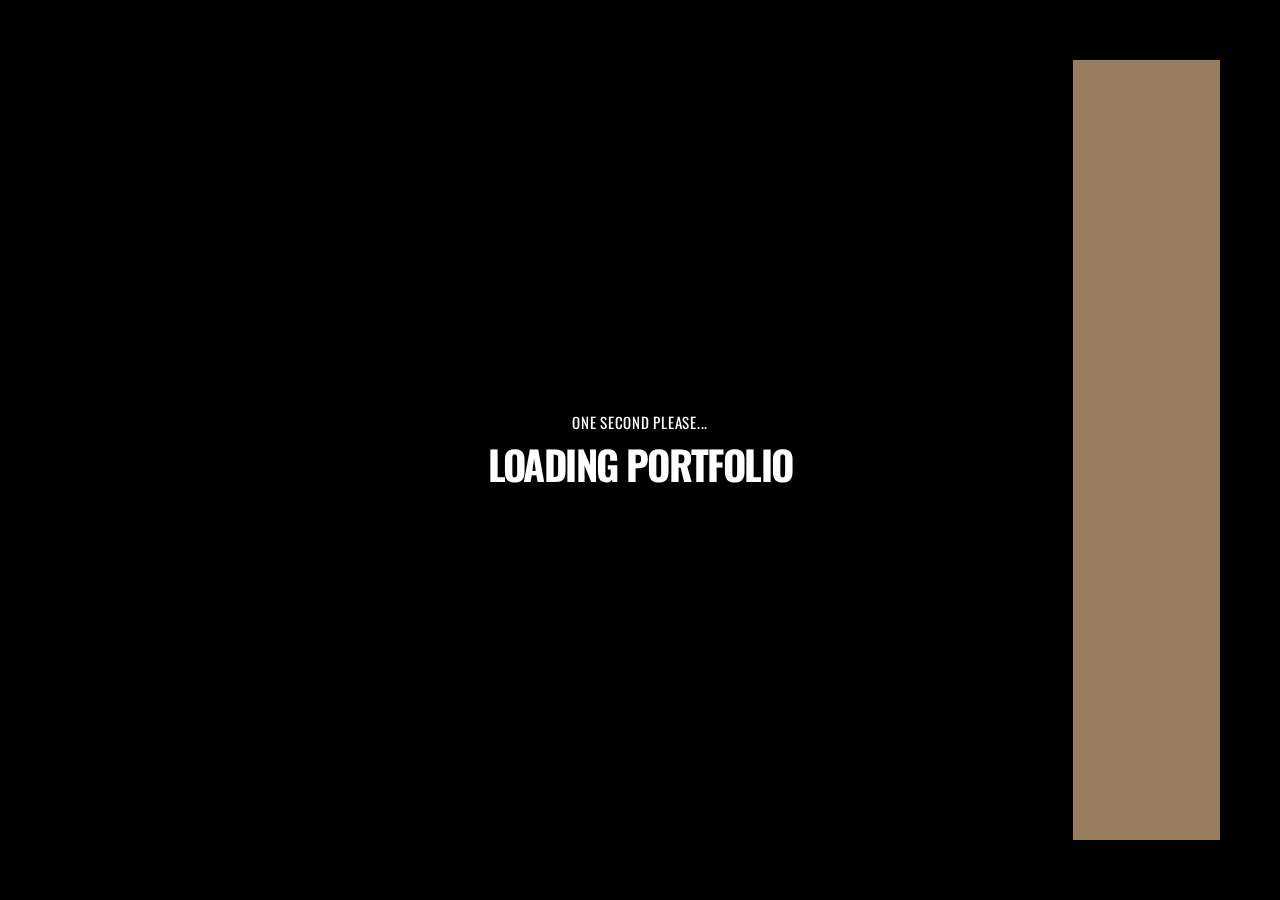
<file: index.html>
<!DOCTYPE html>
<html lang="en">
<head>
<!-- Google tag (gtag.js) -->
<script async src="https://www.googletagmanager.com/gtag/js?id=G-BKJRYCRWHE"></script>
<script>
  window.dataLayer = window.dataLayer || [];
  function gtag(){dataLayer.push(arguments);}
  gtag('js', new Date());

  gtag('config', 'G-BKJRYCRWHE');
</script>
        <meta charset="utf-8">
        <title>
            Noor Butt // Editor, Colorist, Motion Graphics
        </title>
        <meta name="description" content="Noor Butt, Photographer, Senior Editor. Sindh, Texas USA."/>
        <meta name="keywords" content="Noor, Butt, Photographer, Senior Editor, Editor, Video, Sindh, TX, Texas"/>
        <meta name="author" content="Noor Butt"/>
        <meta content="height=device-height, width=device-width, initial-scale=1.0, minimum-scale=1.0, maximum-scale=1.0, user-scalable=no" name="viewport">
        <!-- style start -->
        <link href="css/plugins_editsuite.css" media="all" rel="stylesheet" type="text/css">
        <link href="css/style_editsuite.css" media="all" rel="stylesheet" type="text/css"><!-- style end -->
        <!-- google fonts start -->
        <link href="http://fonts.googleapis.com/css?family=Raleway:100,200,300,400,500,600,700,800,900%7COswald:300,400,700" rel="stylesheet" type="text/css"><!-- google fonts end -->
        <link rel="icon" type="image/x-icon" href="/img/Logo.png">
    </head>
    <script>
(function () {

    /* Disable right click */
    document.addEventListener("contextmenu", function (e) {
        e.preventDefault();
    });

    /* Disable common inspect shortcuts */
    document.addEventListener("keydown", function (e) {
        if (
            e.key === "F12" ||
            (e.ctrlKey && e.shiftKey && ["I", "C", "J"].includes(e.key)) ||
            (e.ctrlKey && e.key === "U")
        ) {
            e.preventDefault();
            location.reload();
        }
    });

    /* Detect DevTools and reload */
    let devtoolsOpen = false;
    const threshold = 160;

    setInterval(function () {
        const widthDiff = window.outerWidth - window.innerWidth;
        const heightDiff = window.outerHeight - window.innerHeight;

        if (widthDiff > threshold || heightDiff > threshold) {
            if (!devtoolsOpen) {
                devtoolsOpen = true;
                location.reload();
            }
        } else {
            devtoolsOpen = false;
        }
    }, 500);

})();
</script>

    <body>
        <!-- loader start -->
        <div id="loader">
            <div class="loaderDynamic">
                <div class="loaderStatic"></div>
            </div>
        </div>
        <div id="loaderText">
            <div class="loaderTitle">
                One Second Please...
            </div><span class="loaderSubTitle">Loading Portfolio</span>
        </div><!-- loader end -->
        <!-- contentOT start -->
        <div class="home-slides" id="contentOT">
            <!-- slides navigation start -->
            <ul id="home-slides-nav">
                <li class='home-slides-nav-position active {number: "1"}' id="indicator1">
                    <div class="home-slides-nav-line"></div>
                </li>
            </ul><!-- slides navigation end -->
            <!-- slides start -->
            <div id="slides">
                <!-- slide 1 start -->
                <div class="slide active" id="slide1">
                    <!-- slide 1 background image start -->
                    <div class="home-slides-bg slide1"></div><!-- slide 1 background image end -->
                    <!-- home slide 1 start -->
                    <div class="home-slide">
                        
                        <!-- bottom navigation start -->
                        <nav id="navigation">
                            <ul>
                                <li class="the-button-wrapper open-menu-content">
                                    <a class="the-button" href="#works"><span>View more work</span></a>
                                </li>
                            </ul>
                        </nav><!-- bottom navigation end -->
                        <!-- center container start -->
                        <div class="center-container-home">
                            <!-- center block start -->
                            <div class="center-block-home">
                                <div class="titleOT">
                                    <!-- intro 1 start -->
                                    <div id="intro-wrapper">
                                        <!-- unveil 1 start -->
                                        <div class="unveil-1">
                                            <!-- main title start -->
                                            <h1 class="intro-title">
                                                The Latest
                                            </h1><!-- main title end -->
                                            <!-- divider start -->
                                            <div class="inner-divider-half"></div><!-- divider end -->
                                            <!-- play video button start -->
                                            <div class="video-play-btn-wrapper">
                                                <a class="" data-lity="" href="https://vimeo.com/895814315?share=copy">
                                                <div class="video-play-btn">
                                                    <i class="icon-play"></i>
                                                </div></a>
                                            </div><!-- play video button end -->
                                        </div><!-- unveil 1 end -->
                                    </div><!-- intro 1 end -->
                                </div>
                            </div><!-- center block end -->
                        </div><!-- center container end -->
                        <!-- panel overlay start -->
                        <div id="overlay"></div><!-- panel overlay end -->
                        <!-- panel left start -->
                        <div class="panel-left">
                            <!-- panel left overlay start -->
                            <div class="panel-left-overlay"></div><!-- panel left overlay end -->
                            <!-- panel left bg start -->
                            <div class="panel-left-bg panel-left-bg-SINGLE"></div><!-- panel left bg end -->
                        </div><!-- panel left end -->
                        <!-- template introduction start -->
                        <div class="template-introduction">
                            <!-- template introduction wrapper start -->
                            <div class="template-introduction-wrapper">
                                <!-- template wrapper start -->
                                <div class="template-wrapper">
                                    <div class="template-inner">
                                        <!-- logo start -->
                                        <div class="center-space-top">
                                            <div class="main-logo">
                                                <span><img alt="Logo" src="img/Logo.png"></span>
                                            </div>
                                        </div><!-- logo end -->
                                        <!-- grand opening start -->
                                        <div class="grand-opening"></div><!-- grand opening end -->
                                    </div>
                                </div><!-- template wrapper end -->
                            </div><!-- template introduction wrapper end -->
                        </div><!-- template introduction end -->
                    </div><!-- home slide 1 end -->
                </div><!-- slide 1 end -->

            </div><!-- slides end -->
        </div><!-- contentOT end -->
        <!-- panel right start -->
        <div class="panel-right">
            <div class="panel-right-inner">
                <!-- lower page start -->
                <div class="lower-page page-wrap">
                    <!-- center container start -->
                    <div class="center-container">
                        <!-- center block start -->
                        <div class="center-block">
                            <!-- lower content start -->
                            <div class="lower-content">
                                <!-- main menu start -->
                                <div id="main-menu">
                                    <ul class="main-menu">
                                        <li>
                                            <a href="javascript:void(0)"><span class="main-menu-icon ion-android-menu"></span><span class="main-menu-txt">Menu</span></a>
                                        </li>
                                        <li class="close-menu-content">
                                            <a href="index.html"><span class="main-menu-icon ion-ios-home-outline"></span><span class="main-menu-txt">Home</span></a>
                                        </li>
                                        <li>
                                            <a class="active" href="#works"><span class="main-menu-icon ion-ios-photos-outline"></span><span class="main-menu-txt">Works</span></a>
                                        </li>
                                        <li>
                                            <a href="#about"><span class="main-menu-icon ion-ios-contact-outline"></span><span class="main-menu-txt">About</span></a>
                                        </li>
                                        
                                        <li>
                                            <a href="#services"><span class="main-menu-icon ion-ios-gear-outline"></span><span class="main-menu-txt">Services</span></a>
                                        </li>
                                        
                                        <li>
                                            <a href="#contact"><span class="main-menu-icon ion-ios-email-outline"></span><span class="main-menu-txt">Contact</span></a>
                                        </li>
                                    </ul>
                                </div><!-- main menu end -->
                                

                                <!-- container works start -->
                                <div class="container-fluid dark-bg" id="works">
                                    <!-- divider start -->
                                    <div class="inner-divider"></div><!-- divider end -->
                                    <!-- row start -->
                                    <div class="row">
                                        <!-- col start -->
                                        <div class="col-md-12 col-lg-12 post-block-correction">
                                            <!-- page post start -->
                                            <div class="post-txt">
                                                <!-- page subtitle start -->
                                                <h4 class="post-heading post-heading-all post-heading-all-light">
                                                    What it looks like
                                                </h4><!-- page subtitle end -->
                                                <!-- divider start -->
                                                <div class="inner-divider-half"></div><!-- divider end -->
                                                <!-- page title start -->
                                                <div class="post-title post-title-light">
                                                    01. <span class="post-title-color">Works</span>
                                                </div><!-- page title end -->
                                                <!-- divider start -->
                                                <div class="inner-divider-half"></div><!-- divider end -->
                                                <!-- overline start -->
                                                <div class="the-overline the-overline-light"></div><!-- overline end -->
                                            </div><!-- page post end -->
                                        </div><!-- col end -->
                                    </div><!-- row end --> 
                                    <!-- divider start -->
                                    <div class="inner-divider"></div><!-- divider end -->
                                    <!-- row start -->
                                    <div class="row">
                                        <!-- photoSwipe start -->
                                        <div class="legendary-gallery">
                                            <!-- gallery item Pas e Dewaar start -->
                                            <figure class="col-md-6 image-works">
                                                <img alt="Image description" class="img-responsive" src="photoswipe/photos/small/41.jpg">
                                                <figcaption>
                                                    <div class="icon-works">
                                                
                                                        <a class="ion-ios-film-outline" data-lity="" href="https://youtu.be/FtW0aBwjrVA"></a>

                                                    </div>
                                                </figcaption>
                                            </figure><!-- gallery item 1 end -->
                                            
                                             <!-- gallery item Andrew Tate start -->
                                            <figure class="col-md-6 image-works">
                                               <img alt="Image description" class="img-responsive" src="photoswipe/photos/small/44.jpg">
                                                <figcaption>
                                                <div class="icon-works">
    
                                               <a class="ion-ios-film-outline" data-lity="" href="https://vimeo.com/895814315?share=copy"></a>

                                                 </div>
                                                </figcaption>
                                                </figure><!-- gallery item 1 end -->  
                                           <!-- gallery item Earn Money With Ai start -->
                                           <figure class="col-md-6 image-works">
                                            <img alt="Image description" class="img-responsive" src="photoswipe/photos/small/43.jpg">
                                            <figcaption>
                                                <div class="icon-works">
                                            
                                                    <a class="ion-ios-film-outline" data-lity="" href="https://vimeo.com/895817554?share=copy"></a>

                                                </div>
                                            </figcaption>
                                        </figure><!-- gallery item 1 end -->

                                           <!-- gallery item Jheel Saif Ul Malooq start -->
                                           <figure class="col-md-6 image-works">
                                            <img alt="Image description" class="img-responsive" src="photoswipe/photos/small/1.png">
                                            <figcaption>
                                                <div class="icon-works">
                                            
                                                    <a class="ion-ios-film-outline" data-lity="" href="https://vimeo.com/895816542?share=copy"></a>

                                                </div>
                                            </figcaption>
                                        </figure><!-- gallery item 1 end -->

                                            <!-- gallery item Proving Grounds start -->
                                            <figure class="col-md-6 image-works">
                                                <img alt="Image description" class="img-responsive" src="photoswipe/photos/small/6.jpg">
                                                <figcaption>
                                                    <div class="icon-works">
                                                
                                                        <a class="ion-ios-film-outline" data-lity="" href="https://www.youtube.com/watch?v=DzHAJtwPrfM"></a>

                                                    </div>
                                                </figcaption>
                                            </figure><!-- gallery item 1 end -->

                                            <!-- gallery item Documentery start -->
                                            <figure class="col-md-6 image-works">
                                                <img alt="Image description" class="img-responsive" src="photoswipe/photos/small/7.jpg">
                                                <figcaption>
                                                    <div class="icon-works">
                                                
                                                        <a class="ion-ios-film-outline" data-lity="" href="https://youtu.be/XSWTSoiE0so"></a>

                                                    </div>
                                                </figcaption>
                                            </figure><!-- gallery item 1 end -->

                                          

                                        </div><!-- photoSwipe end -->
                                    </div><!-- row end -->
                                    <!-- divider start -->
                                    <div class="inner-divider"></div><!-- divider end -->
                                </div><!-- container works end -->


                                <!-- container about start -->
                                <div class="container-fluid light-bg" id="about">
                                    <!-- divider start -->
                                    <div class="inner-divider"></div><!-- divider end -->
                                    <!-- row start -->
                                    <div class="row">
                                        <!-- col start -->
                                        <div class="col-md-12 col-lg-12">
                                            <!-- page post start -->
                                            <div class="post-txt">
                                                <!-- page subtitle start -->
                                                <h4 class="post-heading post-heading-all">
                                                    Who I am
                                                </h4><!-- page subtitle end -->
                                                <!-- divider start -->
                                                <div class="inner-divider-half"></div><!-- divider end -->
                                                <!-- page title start -->
                                                <div class="post-title">
                                                    02. <span class="post-title-color">About</span>
                                                </div><!-- page title end -->
                                                <!-- divider start -->
                                                <div class="inner-divider-half"></div><!-- divider end -->
                                                <!-- overline start -->
                                                <div class="the-overline"></div><!-- overline end -->
                                                <!-- divider start -->
                                                <div class="inner-divider"></div><!-- divider end -->
                                                <!-- page TXT start -->
                                                <p>
                                                    With over 3 years of experience in post production, I have been bringing to life high-quality advertising and entertainment for brands and networks. I have overseen the post production and delivery of several seasons of broadcast network television shows and feature films alongside talented teams of editors, sound designers, colorists, and post-producers.
                                                <br><br> Throughout my career, I have focused on providing a large variety of clients with my unique technical and stylistic expertise,
                                                 utilizing the latest non-linear offline/online workflows, file management techniques, and broadcast standard best-practices.
                                                 I continue to provide valuable feedback, suggestions, and workflows to several up and coming freelancers and post-production houses on a regular basis.    
                                                 <br><br>
                                                
                                                
                                            
                                                
                                            </ul><!-- timeline steps end -->
                                        </div><!-- col end -->
                                    </div><!-- row end -->
                                    <!-- divider start -->
                                    <div class="inner-divider"></div><!-- divider end -->
                                </div><!-- container about end -->
                               



                                <!-- container services start -->
                                <div class="container-fluid light-bg" id="services">
                                    <!-- divider start -->
                                    <div class="inner-divider"></div><!-- divider end -->
                                    <!-- row start -->
                                    <div class="row">
                                        <!-- col start -->
                                        <div class="col-md-12 col-lg-12 post-block-correction">
                                            <!-- page post start -->
                                            <div class="post-txt">
                                                <!-- page subtitle start -->
                                                <h4 class="post-heading post-heading-all">
                                                    What I do
                                                </h4><!-- page subtitle end -->
                                                <!-- divider start -->
                                                <div class="inner-divider-half"></div><!-- divider end -->
                                                <!-- page title start -->
                                                <div class="post-title">
                                                    03. <span class="post-title-color">Services</span>
                                                </div><!-- page title end -->
                                                <!-- divider start -->
                                                <div class="inner-divider-half"></div><!-- divider end -->
                                                <!-- overline start -->
                                                <div class="the-overline"></div><!-- overline end -->
                                            </div><!-- page post end -->
                                        </div><!-- col end -->
                                    </div><!-- row end -->
                                    <!-- divider start -->
                                    <div class="inner-divider"></div><!-- divider end -->
                                    <!-- row start -->
                                    <div class="row">
                                        <!-- services 1 start -->
                                        <div class="col-sm-12 col-md-6 col-lg-6 services-hover">
                                            <div class="services-box">
                                                <!-- page title start -->
                                                <h5>
                                                    Editing
                                                </h5><!-- page title end -->
                                                <!-- divider start -->
                                                <div class="inner-divider-half"></div><!-- divider end -->
                                                <!-- page subtitle start -->
                                                <div class="services-box-icon">
                                                    <i class="ion-ios-recording-outline"></i>
                                                </div><!-- page subtitle end -->
                                                <!-- divider start -->
                                                <div class="inner-divider-half"></div><!-- divider end -->
                                                <!-- page TXT start -->
                                                <p>
                                                    For over 3 years I've worked as an editor in everything from a live news environment, to an ad agency and post production studio. I've worked with a variety of brands bringing their visions to life on social, broadcast, and theatrical platforms around the world. 
                                                </p><!-- page TXT end -->
                                                <!-- divider start -->
                                                <div class="inner-divider-mobile"></div><!-- divider end -->
                                            </div>
                                        </div><!-- services 1 end -->
                                        <!-- services 2 start -->
                                        <div class="col-sm-12 col-md-6 col-lg-6 services-hover">
                                            <div class="services-box">
                                                <!-- page title start -->
                                                <h5>
                                                    Color Grading
                                                </h5><!-- page title end -->
                                                <!-- divider start -->
                                                <div class="inner-divider-half"></div><!-- divider end -->
                                                <!-- page subtitle start -->
                                                <div class="services-box-icon">
                                                    <i class="ion-ios-film-outline"></i>
                                                </div><!-- page subtitle end -->
                                                <!-- divider start -->
                                                <div class="inner-divider-half"></div><!-- divider end -->
                                                <!-- page TXT start -->
                                                <p>
                                                    Equipped with a Flanders Scientific broadcast reference monitor and Blackmagic Design Micro Panel, I've been coloring everything from commercial spots to feature films from my home studio for the last several years. 
                                                </p><!-- page TXT end -->
                                            </div>
                                        </div><!-- services 2 end -->
                                    </div><!-- row end -->
                                    <!-- divider start -->
                                    <div class="inner-divider-dt"></div><!-- divider end -->
                                    <!-- divider start -->
                                    <div class="inner-divider-mobile"></div><!-- divider end -->
                                    <!-- row start -->
                                    <div class="row">
                                        <!-- services 3 start -->
                                        <div class="col-sm-12 col-md-6 col-lg-6 services-hover">
                                            <div class="services-box">
                                                <!-- page title start -->
                                                <h5>
                                                    Broadcast and Feature Film Finishing
                                                </h5><!-- page title end -->
                                                <!-- divider start -->
                                                <div class="inner-divider-half"></div><!-- divider end -->
                                                <!-- page subtitle start -->
                                                <div class="services-box-icon">
                                                    <i class="ion-ios-monitor-outline"></i>
                                                </div><!-- page subtitle end -->
                                                <!-- divider start -->
                                                <div class="inner-divider-half"></div><!-- divider end -->
                                                <!-- page TXT start -->
                                                <p>
                                                    Having worked in a post production facility for over five years as a finishing editor, and now as Senior Editor for Tangent Vector, I'm no stranger to reviewing technical specifications for broadcast and theatrical distribution and developing post-production workflows to meet those stringent requirements.
                                                </p><!-- page TXT end -->
                                                <!-- divider start -->
                                                <div class="inner-divider-mobile"></div><!-- divider end -->
                                            </div>
                                        </div><!-- services 3 end -->
                                        <!-- services 4 start -->
                                        <div class="col-sm-12 col-md-6 col-lg-6 services-hover">
                                            <div class="services-box">
                                                <!-- page title start -->
                                                <h5>
                                                    Remote Based, Able to Travel
                                                </h5><!-- page title end -->
                                                <!-- divider start -->
                                                <div class="inner-divider-half"></div><!-- divider end -->
                                                <!-- page subtitle start -->
                                                <div class="services-box-icon">
                                                    <i class="ion-ios-cloud-upload-outline"></i>
                                                </div><!-- page subtitle end -->
                                                <!-- divider start -->
                                                <div class="inner-divider-half"></div><!-- divider end -->
                                                <!-- page TXT start -->
                                                <p>
                                                    I've been working remotely for the last several years as a Senior Editor and have built out my home studio to include all of the staples one would find in a full sized post production facility. From multiple high-end PC workstations to a shared NAS for high-speed media storage, I've invested heavily into my infrastructure here at home in order to meet the needs of the clients I'm serving. I've also built out a seperate kit to work remotely, on location as needed.
                                                </p><!-- page TXT end -->
                                            </div>
                                        </div><!-- services 4 end -->
                                    </div><!-- row end -->
                                    <!-- divider start -->
                                    <div class="inner-divider"></div><!-- divider end -->
                                </div><!-- container services end -->
                                
                                <!-- container contact form start -->
                                <div class="container-fluid light-bg" id="contact">
                                    <!-- divider start -->
                                    <div class="inner-divider"></div><!-- divider end -->
                                    <!-- row start -->
                                    <div class="row">
                                        <!-- col start -->
                                        <div class="col-md-12 col-lg-12 post-block-correction">
                                            <!-- page post start -->
                                            <div class="post-txt">
                                                <!-- page subtitle start -->
                                                <h4 class="post-heading post-heading-all">
                                                    Get in touch
                                                </h4><!-- page subtitle end -->
                                                <!-- divider start -->
                                                <div class="inner-divider-half"></div><!-- divider end -->
                                                <!-- page title start -->
                                                <div class="post-title">
                                                    04. <span class="post-title-color">Contact</span>
                                                </div><!-- page title end -->
                                                <!-- divider start -->
                                                <div class="inner-divider-half"></div><!-- divider end -->
                                                <!-- overline start -->
                                                <div class="the-overline"></div><!-- overline end -->
                                            </div><!-- page post end -->
                                        </div><!-- col end -->
                                    </div><!-- row end -->
                                    <!-- divider start -->
                                    <div class="inner-divider"></div><!-- divider end -->
                                    <!-- row start -->
                                    <div class="row">
                                        <!-- contact form start -->
                                        <div id="contact-form">
                                            <form action="mail.php" id="form" method="post" name="send">
                                                <!-- col start -->
                                                <div class="col-sm-12 col-md-6 col-lg-6">
                                                    <input class="requiredField name" id="name" name="name" placeholder="Name" type="text">
                                                </div><!-- col end -->
                                                <!-- col start -->
                                                <div class="col-sm-12 col-md-6 col-lg-6">
                                                    <input class="requiredField email" id="email" name="email" placeholder="Email" type="text">
                                                </div><!-- col end -->
                                                <!-- col start -->
                                                <div class="col-sm-12 col-md-12 col-lg-12">
                                                    <input class="requiredField subject" id="subject" name="subject" placeholder="Subject" type="text">
                                                </div><!-- col end -->
                                                <!-- col start -->
                                                <div class="make-space">
                                                    <textarea class="requiredField message" id="message" name="message" placeholder="Message"></textarea>
                                                </div><!-- col end -->
                                                <div>
                                                    <!-- contact form submit button start -->
                                                    <div class="contact-form-submit-wrapper">
                                                        <button class="the-button the-button-contact the-button-submit" id="submit" type="submit"><span>Submit</span></button>
                                                    </div><!-- contact form submit button end -->
                                                </div>
                                            </form>
                                        </div><!-- contact form end -->
                                    </div><!-- row end -->
                                    <!-- divider start -->
                                    <div class="inner-divider"></div><!-- divider end -->
                                </div><!-- container contact form end -->
                                <!-- container contact start -->
                                <div class="container-fluid dark-bg">
                                    <!-- divider start -->
                                    <div class="inner-divider"></div><!-- divider end -->
                                    <!-- row start -->
                                    <div class="row info-contact">
                                        <!-- page title start -->
                                        <div class="post-title post-title-contact">
                                            Noor <span class="post-title-color">Butt</span>
                                        </div><!-- page title end -->
                                        <!-- divider start -->
                                        <div class="inner-divider-half"></div><!-- divider end -->
                                        <!-- overline start -->
                                        <div class="the-overline the-overline-contact"></div><!-- overline end -->
                                        <!-- divider start -->
                                        <div class="inner-divider"></div><!-- divider end -->
                                        <!-- col start -->
                                        <div class="col-sm-12 col-md-6 col-lg-6">
                                            <span class="icon-view-contact"><span class="ion-ios-location-outline"></span></span>
                                            <!-- divider start -->
                                            <div class="inner-divider-half"></div><!-- divider end -->
                                            <!-- section txt start -->
                                            <p>
                                                Sindh, PK
                                            </p><!-- section txt end -->
                                            <!-- divider start -->
                                            <div class="inner-divider-mobile"></div><!-- divider end -->
                                        </div><!-- col end -->
                                        <!-- col start -->
                                        <div class="col-sm-12 col-md-6 col-lg-6">
                                            <span class="icon-view-contact"><span class="ion-ios-email-outline"></span></span>
                                            <!-- divider start -->
                                            <div class="inner-divider-half"></div><!-- divider end -->
                                            <!-- section txt start -->
                                            <p>
                                                <a class="link-underline" href="mailto:contact@noorbutt.pro">contact@noorbutt.pro</a>
                                            </p><!-- section txt end -->
                                        </div><!-- col end -->
                                    </div><!-- row end -->
                                    <!-- divider start -->
                                    <div class="inner-divider-dt"></div><!-- divider end -->
                                    <!-- divider start -->
                                    <div class="inner-divider-mobile"></div><!-- divider end -->
                                    <!-- row start -->
                                    <div class="row info-contact">
                                        <!-- col start -->
                                        <div class="col-sm-12 col-md-6 col-lg-6">
                                            <span class="icon-view-contact"><span class="ion-ios-telephone-outline"></span></span>
                                            <!-- divider start -->
                                            <div class="inner-divider-half"></div><!-- divider end -->
                                            <!-- section txt start -->
                                            <p>
                                                +92 329 3943342
                                            </p><!-- section txt end -->
                                            <!-- divider start -->
                                            <div class="inner-divider-mobile"></div><!-- divider end -->
                                        </div><!-- col end -->
                                        <!-- col start -->
                                        <div class="col-sm-12 col-md-6 col-lg-6">
                                            <span class="icon-view-contact"><span class="ion-share"></span></span>
                                            <!-- divider start -->
                                            <div class="inner-divider-half"></div><!-- divider end -->
                                            <!-- section txt start -->
                                            <div class="signature signature-social">
                                                <!-- social icons start -->
                                                <ul>
                                                    <li>
                                                        <a class="ion-social-linkedin" href="http://www.linkedin.com/" target="new"><span>LinkedIn</span></a>
                                                    </li>
                                                    <li>
                                                        <a class="ion-social-instagram" href="http://www.instagram.com/" target="new"><span>Instagram</span></a>
                                                    </li>
                                                </ul><!-- social icons end -->
                                            </div><!-- section txt end -->
                                        </div><!-- col end -->
                                    </div><!-- row end -->
                                    <!-- divider start -->
                                    <div class="inner-divider"></div><!-- divider end -->
                                </div><!-- container contact end -->
                                <!-- container copyright start -->
                                <div class="container-fluid light-bg">
                                    <!-- divider start -->
                                    <div class="inner-divider"></div><!-- divider end -->
                                    <!-- footer copyright start -->
                                    <div class="footer-credits-copyright">
                                        <a href="#">Noor Butt &copy; All Rights Reserved.</a>
                                    </div><!-- footer copyright end -->
                                    <!-- divider start -->
                                    <div class="inner-divider"></div><!-- divider end -->
                                </div><!-- container copyright end -->
                            </div><!-- lower content end -->
                        </div><!-- center block end -->
                    </div><!-- center container end -->
                </div><!-- lower page end -->
            </div>
        </div><!-- panel right end -->
        <!-- photoSwipe background start -->
        <div aria-hidden="true" class="pswp" role="dialog" tabindex="-1">
            <div class="pswp__bg"></div>
            <div class="pswp__scroll-wrap">
                <div class="pswp__container">
                    <div class="pswp__item"></div>
                    <div class="pswp__item"></div>
                    <div class="pswp__item"></div>
                </div>
                <div class="pswp__ui pswp__ui--hidden">
                    <div class="pswp__top-bar">
                        <div class="pswp__counter"></div><button class="pswp__button pswp__button--close" title="Close (Esc)"></button> <button class="pswp__button pswp__button--share" title=
                        "Share"></button> <button class="pswp__button pswp__button--fs" title="Toggle fullscreen"></button> <button class="pswp__button pswp__button--zoom" title=
                        "Zoom in/out"></button>
                        <div class="pswp__preloader">
                            <div class="pswp__preloader__icn">
                                <div class="pswp__preloader__cut">
                                    <div class="pswp__preloader__donut"></div>
                                </div>
                            </div>
                        </div>
                    </div>
                    <div class="pswp__share-modal pswp__share-modal--hidden pswp__single-tap">
                        <div class="pswp__share-tooltip"></div>
                    </div><button class="pswp__button pswp__button--arrow--left" title="Previous (arrow left)"></button> <button class="pswp__button pswp__button--arrow--right" title=
                    "Next (arrow right)"></button>
                    <div class="pswp__caption">
                        <div class="pswp__caption__center"></div>
                    </div>
                </div>
            </div>
        </div><!-- photoSwipe background end -->
        <!-- scripts start -->
        <script src="js/plugins_editsuite.js">
        </script> 
        <script src="js/viex_editsuite.js">
        </script><!-- scripts end -->
    </body>

</html>
</file>
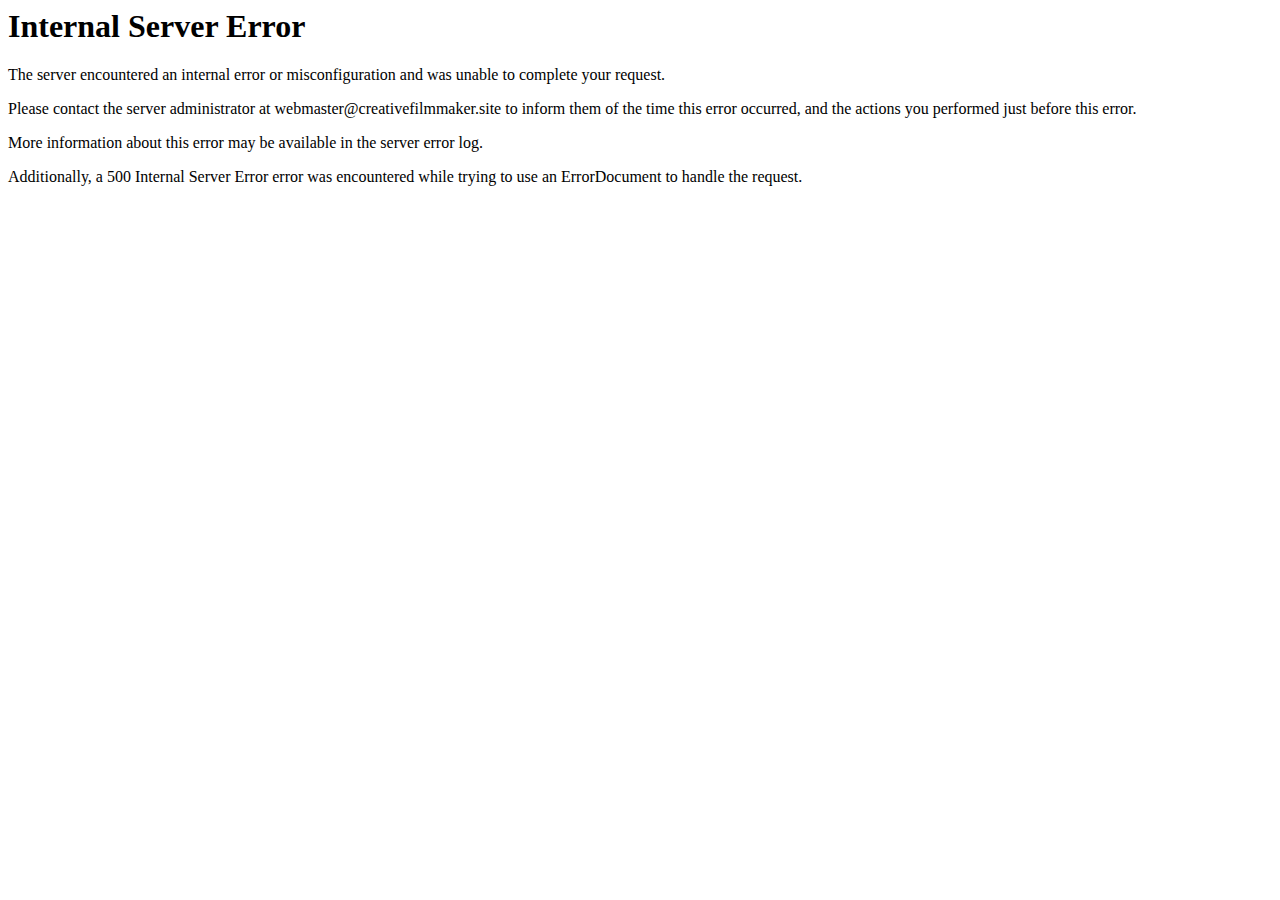
<file: css/owl.video.play.html>
<!DOCTYPE HTML PUBLIC "-//IETF//DTD HTML 2.0//EN">
<html><head>
<title>500 Internal Server Error</title>
</head><body>
<h1>Internal Server Error</h1>
<p>The server encountered an internal error or
misconfiguration and was unable to complete
your request.</p>
<p>Please contact the server administrator at 
webmaster@creativefilmmaker.site to inform them of the time this error occurred,
 and the actions you performed just before this error.</p>
<p>More information about this error may be available
in the server error log.</p>
<p>Additionally, a 500 Internal Server Error
error was encountered while trying to use an ErrorDocument to handle the request.</p>
</body></html>
</file>
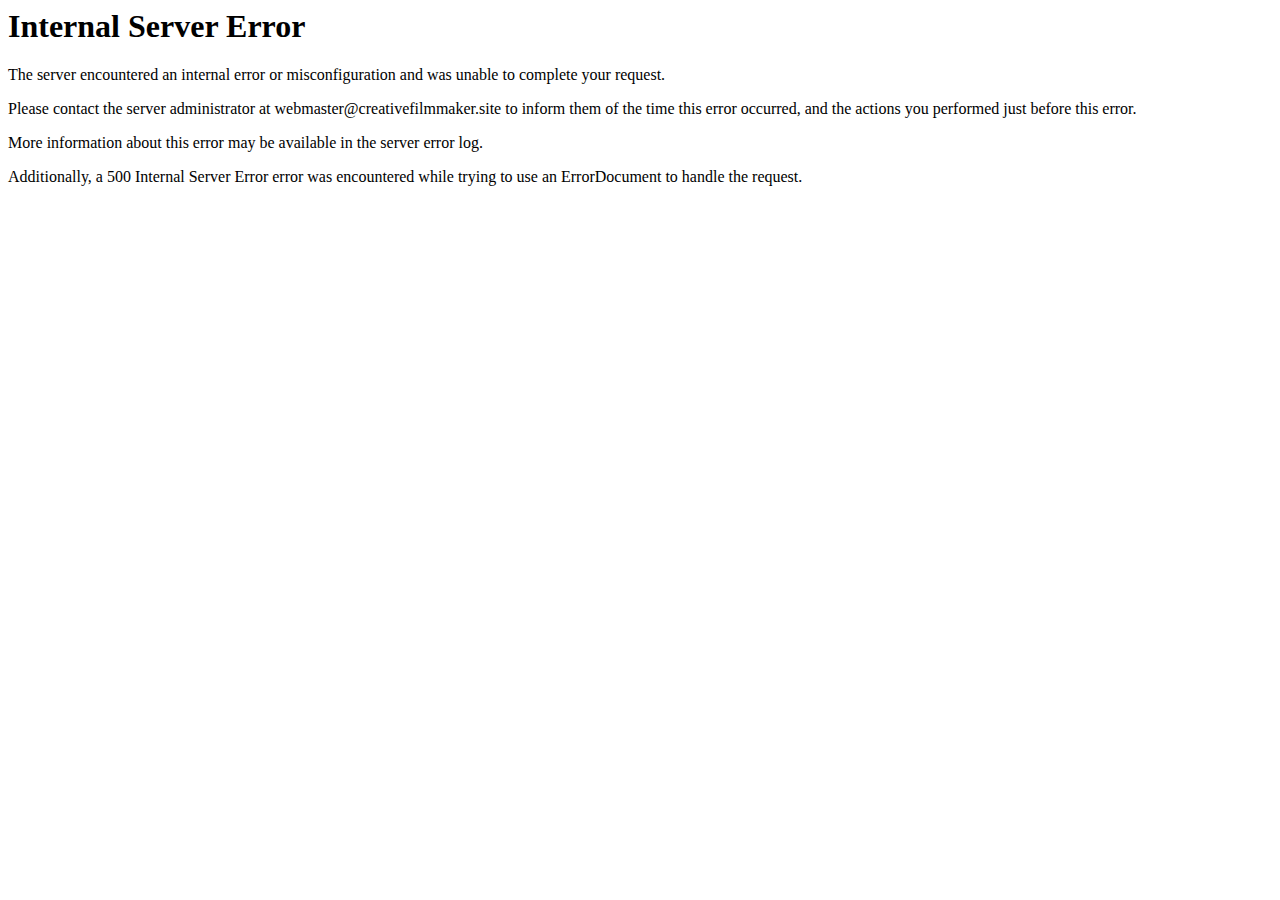
<file: img/news/news-bg-3.html>
<!DOCTYPE HTML PUBLIC "-//IETF//DTD HTML 2.0//EN">
<html><head>
<title>500 Internal Server Error</title>
</head><body>
<h1>Internal Server Error</h1>
<p>The server encountered an internal error or
misconfiguration and was unable to complete
your request.</p>
<p>Please contact the server administrator at 
 webmaster@creativefilmmaker.site to inform them of the time this error occurred,
 and the actions you performed just before this error.</p>
<p>More information about this error may be available
in the server error log.</p>
<p>Additionally, a 500 Internal Server Error
error was encountered while trying to use an ErrorDocument to handle the request.</p>
</body></html>
</file>
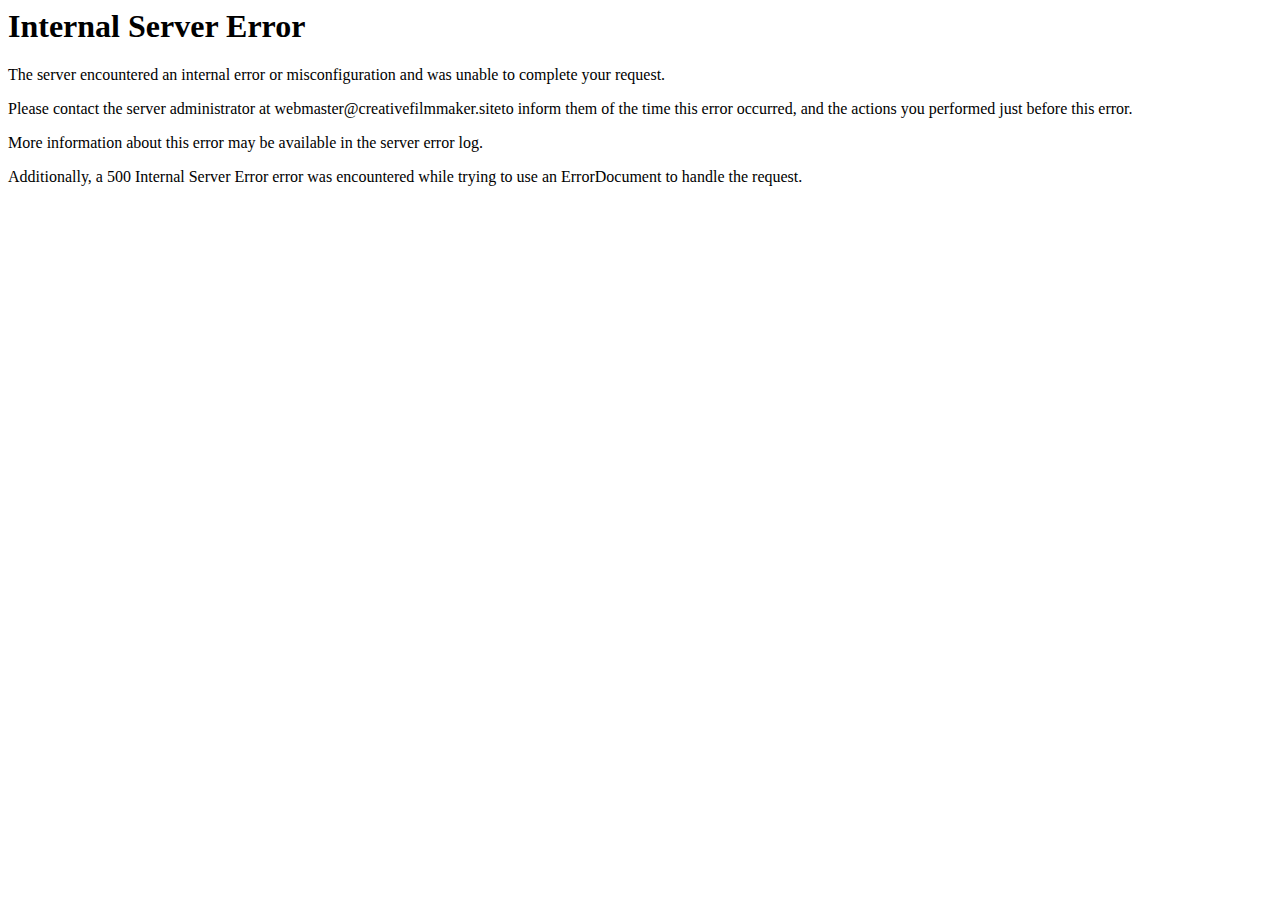
<file: img/news/news-bg-4.html>
<!DOCTYPE HTML PUBLIC "-//IETF//DTD HTML 2.0//EN">
<html><head>
<title>500 Internal Server Error</title>
</head><body>
<h1>Internal Server Error</h1>
<p>The server encountered an internal error or
misconfiguration and was unable to complete
your request.</p>
<p>Please contact the server administrator at 
webmaster@creativefilmmaker.siteto inform them of the time this error occurred,
 and the actions you performed just before this error.</p>
<p>More information about this error may be available
in the server error log.</p>
<p>Additionally, a 500 Internal Server Error
error was encountered while trying to use an ErrorDocument to handle the request.</p>
</body></html>
</file>
<file: css/style_editsuite.css>
/*
  [CSS Index]
  
  ---
  
  Template Name: Viex - Creative Portfolio Template
  Author:  ex-nihilo
  Version: 1.0
*/


/*
  1. TEMPLATE BACKGROUNDS
    1.1. slide IMG BACKGROUND
    1.2. panel left IMG BACKGROUND
    1.3. news IMG BACKGROUND
	1.4. slick fullscreen - ken burns slideshow ZOOM/FADE IMG BACKGROUND
  2. reset
  3. layout
  4. headers
  5. lower page
  6. icon view contact
    6.1. signature
  7. panels
    7.1. panel elements
  8. template introduction
  9. navigation
    9.1. menu
  10. contact form
  11. footer credits
  12. hero
  13. center container
  14. works
  15. unveil
  16. loader
  17. slide
  18. skills bar
  19. facts counter
  20. color BG
  21. timeline
  22. testimonials
  23. services
  24. post
  25. overline
  26. news
  27. buttons
  28. video play button
  29. link underline
  30. Owl Carousel v2.3.4 CUSTOM
  31. Magnific Popup v1.1.0 CUSTOM
  32. videos
    32.1. YouTube video
	32.2. Vimeo video
	32.3. HTML5 video
  33. Slick v1.6.0 CUSTOM 
  34. ken burns slideshow
  35. divider
*/


/* 1. TEMPLATE BACKGROUNDS */
/* 1.1. slide IMG BACKGROUND */
.slide .slide1 {
background-image: url(../img/background/slide-bg-1.jpg);
}

.slide .slide2 {
background-image: url(../img/background/slide-bg-2.jpg);
}

.slide .slide3 {
background-image: url(../img/background/slide-bg-3.jpg);
}


/* 1.2. panel left IMG BACKGROUND */
.panel-left-bg.panel-left-bg-SINGLE {
background-image: url(../img/background/panel-left-bg.jpg);
}


/* 1.3. news IMG BACKGROUND */
.news-bg-1 {
background-image: url(../img/news/news-bg-1.html);
}

.news-bg-2 {
background-image: url(../img/news/news-bg-2.html);
}

.news-bg-3 {
background-image: url(../img/news/news-bg-3.html);
}

.news-bg-4 {
background-image: url(../img/news/news-bg-4.html);
}


/* 1.4. slick fullscreen - ken burns slideshow ZOOM/FADE IMG BACKGROUND */
.bg-img-1,
.kenburns-slide-1 {
background-image: url(../img/background/hero-bg-1.html);
}

.bg-img-2,
.kenburns-slide-2 {
background-image: url(../img/background/hero-bg-2.html);
}

.bg-img-3,
.kenburns-slide-3 {
background-image: url(../img/background/hero-bg-3.html);
}

.bg-img-4,
.kenburns-slide-4 {
background-image: url(../img/background/hero-bg-4.html);
}


/* 2. reset */
html, body, div, span, applet, object, iframe, h1, h2, h3, h4, h5, h6, p, blockquote, pre, a, abbr, acronym, address, big, cite, code, del, dfn, em, img, ins, kbd, q, s, samp, small, strike, strong, sub, sup, tt, var, b, u, i, center, dl, dt, dd, ol, ul, li, fieldset, form, label, legend, table, caption, tbody, tfoot, thead, tr, th, td, article, aside, canvas, details, embed, figure, figcaption, footer, header, hgroup, menu, nav, output, ruby, section, summary, time, mark, audio, video {
margin: 0;
padding: 0;
border: 0;
font-size: 100%;
font: inherit;
vertical-align: baseline;
}

html, body {
height: 100%;
line-height: 170%;
}

body {
/* line-height: 1; */
}

article, aside, details, figcaption, figure, footer, header, hgroup, menu, nav, section {
display: block;
}

ol, ul {
list-style: none;
}

blockquote, q {
quotes: none;
}

blockquote:before, blockquote:after, q:before, q:after {
content: "";
content: none;
}

table {
border-collapse: collapse;
border-spacing: 0;
}

*:focus {  
outline: none;
}

/* remove dotted outline from links, button and input element */
a:focus, a:active,
button::-moz-focus-inner,
input[type="reset"]::-moz-focus-inner,
input[type="button"]::-moz-focus-inner,
input[type="submit"]::-moz-focus-inner {
border: 0;
outline: 0;
}


/* 3. layout */
body {
font-family: 'Raleway', sans-serif;
font-size: 15px;
font-style: normal;
font-weight: 500;
text-align: left;
color: #5f5f5f;
background: #000;
 -webkit-font-smoothing: antialiased;
-moz-osx-font-smoothing: grayscale;
-webkit-text-size-adjust: 100%;
   -moz-text-size-adjust: 100%;
    -ms-text-size-adjust: 100%;
-webkit-backface-visibility: hidden;
        backface-visibility: hidden;
width: 100%;
height: 100%;
overflow-x: hidden;
overflow-y: auto;
margin: 0;
padding: 0;
line-height: 1.5;
}

a {
color: #987d5f;
text-decoration: none;
outline: none;
 -webkit-font-smoothing: antialiased;
-moz-osx-font-smoothing: grayscale;
-webkit-text-size-adjust: 100%;
   -moz-text-size-adjust: 100%;
    -ms-text-size-adjust: 100%;
-webkit-backface-visibility: hidden;
        backface-visibility: hidden;
-webkit-transition: all 0.5s linear;
   -moz-transition: all 0.5s linear;
    -ms-transition: all 0.5s linear;
     -o-transition: all 0.5s linear;
        transition: all 0.5s linear;
-webkit-transform: translate3d(0, 0, 0);
        transform: translate3d(0, 0, 0);
}

a:hover,
a:visited,
a:active,
a:focus {
color: #987d5f;
text-decoration: none;
outline: none;
font-weight: 600;
-webkit-transition: all 0.5s linear;
   -moz-transition: all 0.5s linear;
    -ms-transition: all 0.5s linear;
     -o-transition: all 0.5s linear;
        transition: all 0.5s linear;
-webkit-transform: translate3d(0, 0, 0);
        transform: translate3d(0, 0, 0);
}

p {
font-size: 15px;
font-weight: 500;
text-align: left;
letter-spacing: 0.05em;
color: #5f5f5f;
line-height: 1.5;
 -webkit-font-smoothing: antialiased;
-moz-osx-font-smoothing: grayscale;
-webkit-text-size-adjust: 100%;
   -moz-text-size-adjust: 100%;
    -ms-text-size-adjust: 100%;
-webkit-backface-visibility: hidden;
        backface-visibility: hidden;
}

p a,
p a:hover {
color: #987d5f;
text-decoration: none;
outline: none;
font-weight: 600;
-webkit-transition: all 0.5s linear;
   -moz-transition: all 0.5s linear;
    -ms-transition: all 0.5s linear;
     -o-transition: all 0.5s linear;
        transition: all 0.5s linear;
-webkit-transform: translate3d(0, 0, 0);
        transform: translate3d(0, 0, 0);
}

strong {
font-weight: bold;
}

::-moz-selection {
background: #987d5f;
color: #fff;
}

::selection {
background: #987d5f;
color: #fff;
}

.nopadding {
padding: 0!important;
margin: 0!important;
}


/* 4. headers */
h1,
h2,
h3,
h4,
h5,
h6 {
 -webkit-font-smoothing: antialiased;
-moz-osx-font-smoothing: grayscale;
-webkit-text-size-adjust: 100%;
   -moz-text-size-adjust: 100%;
    -ms-text-size-adjust: 100%;
-webkit-backface-visibility: hidden;
        backface-visibility: hidden;
}


/* 5. lower page */
.lower-page {
min-height: 100%;
margin: 0;
padding: 0;
}

@media only screen and (max-width: 880px) {
.lower-content {
    margin: 0 0 0 45px;
  }
}

.lower-content p {
font-weight: 400;
letter-spacing: 0.05em;
padding: 10px 5px 10px 5px;
 -webkit-font-smoothing: antialiased;
-moz-osx-font-smoothing: grayscale;
-webkit-text-size-adjust: 100%;
   -moz-text-size-adjust: 100%;
    -ms-text-size-adjust: 100%;
-webkit-backface-visibility: hidden;
        backface-visibility: hidden;
}

.info-contact p {
position: relative;
margin: -7px 0 0 0;
padding: 0;
text-align: left;
color: #fff;
}

.sections {
position: relative;
width: 95%;
z-index: 5;
}


/* 6. icon view contact */
.icon-view-contact {
position: relative;
font-size: 25px;
margin: 0;
padding: 0;
text-align: left;
color: #fff;
}


/* 6.1. signature */
.signature {
position: relative;
font-family: 'Oswald', sans-serif;
font-size: 12px;
font-weight: 400;
letter-spacing: 0.05em;
font-style: normal;
text-transform: uppercase;
text-align: left;
color: #fff;
background: none;
border: none;
width: auto;
height: auto;
line-height: 1;
 -webkit-font-smoothing: antialiased;
-moz-osx-font-smoothing: grayscale;
-webkit-text-size-adjust: 100%;
   -moz-text-size-adjust: 100%;
    -ms-text-size-adjust: 100%;
-webkit-transition: all 1.5s ease;
   -moz-transition: all 1.5s ease;
	-ms-transition: all 1.5s ease;
     -o-transition: all 1.5s ease;
        transition: all 1.5s ease;
}

.signature a,
.signature a:hover {
outline: none;
text-decoration: none;
 -webkit-font-smoothing: antialiased;
-moz-osx-font-smoothing: grayscale;
-webkit-text-size-adjust: 100%;
   -moz-text-size-adjust: 100%;
    -ms-text-size-adjust: 100%;
}

.signature li a:hover,
.signature li a:visited,
.signature li a:active,
.signature li a:focus {
font-family: 'Oswald', sans-serif;
font-size: 12px;
font-weight: 400;
letter-spacing: 0.05em;
font-style: normal;
text-transform: uppercase;
text-align: left;
}

.signature li {
display: inline;
padding: 0;
}

.signature li span {
color: #fff;
padding: 0 10px;
}

.signature-social {
position: relative;
margin: 0;
}


/* 7. panels */
#overlay {
position: fixed;
display: none;
width: 100%;
height: 100%;
left: 0;
top: 0;
background: rgba(0, 0, 0, .85);
overflow: hidden;
z-index: 20;
}

.panel-left-bg {
position: relative;
height: 100%;
background-repeat: no-repeat;
background-position: center;
-webkit-background-size: cover;
   -moz-background-size: cover;
    -ms-background-size: cover;
     -o-background-size: cover;
        background-size: cover;
}

@media only screen and (max-width: 880px) {
  .panel-left-bg {
    display: none;
    visibility: hidden;
  }
}

.panel-left-overlay {
position: absolute;
display: none;
width: 100%;
height: 100%;
left: 0;
top: 0;
background: rgba(0, 0, 0, .55);
overflow: hidden;
z-index: 10;
}

.panel-left {
position: fixed;
width: 50%;
height: 100%;
overflow: hidden;
top: 0;
left: -100%;
background: none;
-webkit-transition: all .8s ease-out;
   -moz-transition: all .8s ease-out;
    -ms-transition: all .8s ease-out;
     -o-transition: all .8s ease-out;
        transition: all .8s ease-out;
        opacity: 1;
   -moz-opacity: 1;
-webkit-opacity: 1;
filter: alpha(opacity=100);
-ms-filter: "progid:DXImageTransform.Microsoft.Alpha(Opacity=100)";
z-index: 98;
}

.panel-left.open {
left: 0;
}

.panel-left.close {
left: -100%;
-webkit-transition: all 1s ease-out;
   -moz-transition: all 1s ease-out;
    -ms-transition: all 1s ease-out;
     -o-transition: all 1s ease-out;
        transition: all 1s ease-out;
}

.panel-right {
position: absolute;
width: 50%;
height: 100%;
top: 0;
right: -100%;
background: #fff;
-webkit-transition: all .8s ease-out;
   -moz-transition: all .8s ease-out;
    -ms-transition: all .8s ease-out;
     -o-transition: all .8s ease-out;
        transition: all .8s ease-out;
        opacity: 1;
   -moz-opacity: 1;
-webkit-opacity: 1;
filter: alpha(opacity=100);
-ms-filter: "progid:DXImageTransform.Microsoft.Alpha(Opacity=100)";
z-index: 101;
overflow-x: hidden;
overflow-y: auto;
}

@media only screen and (max-width: 880px) {
  .panel-right {
    width: 100%;
  }
}

.panel-right-inner {
position: relative;
width: 100%;
height: 100%;
}

.panel-right.open {
right: 0;
}

.panel-right.close {
right: -100%;
-webkit-transition: all 1s ease-out;
   -moz-transition: all 1s ease-out;
    -ms-transition: all 1s ease-out;
     -o-transition: all 1s ease-out;
        transition: all 1s ease-out;
}


/* 7.1. panel elements */
h6.open,
.titleOT.open,
#navigation.open {
left: 50%;
-webkit-transition: all .8s ease-out;
   -moz-transition: all .8s ease-out;
    -ms-transition: all .8s ease-out;
     -o-transition: all .8s ease-out;
        transition: all .8s ease-out;
}

h6.close,
.titleOT.close,
#navigation.close {
left: 25%;
-webkit-transition: all 1s ease-out;
   -moz-transition: all 1s ease-out;
    -ms-transition: all 1s ease-out;
     -o-transition: all 1s ease-out;
        transition: all 1s ease-out;
}


/* 8. template introduction */
.template-introduction {
position: fixed;
width: 100%;
height: 100%;	
top: 0;
left: 0;
        opacity: 0;
   -moz-opacity: 0;
-webkit-opacity: 0;
filter: alpha(opacity=0);
-ms-filter: "progid:DXImageTransform.Microsoft.Alpha(Opacity=0)";
z-index: 10;
}

.template-introduction-wrapper {
position: absolute;
width: 100%;
height: 100%;	
top: 0;
left: 0; 
z-index: 50;
}

.template-wrapper {
position: relative;
height: 100%;
padding: 60px;
-webkit-box-sizing: border-box;
   -moz-box-sizing: border-box;
        box-sizing: border-box;
}

.template-inner {
position: relative;
height: 100%;
}

.center-space-top {
position: absolute;
width: 100%;
margin: auto;
display: inline-block;
color: #fff;
font-weight: bold;
text-align: center;
left: 0;
top: -20px;
}

@media only screen and (max-width: 640px) and (orientation: landscape) {
  .center-space-top {
    top: -45px;
  }
}

@media only screen and (max-width: 480px) {
  .center-space-top {
    top: -30px;
  }
}

.main-logo {
        opacity: 0;
   -moz-opacity: 0;
-webkit-opacity: 0;
filter: alpha(opacity=0);
-ms-filter: "progid:DXImageTransform.Microsoft.Alpha(Opacity=0)";
}


/* 9. navigation */
nav#navigation {
position: absolute;
display: block;
width: 400px;
bottom: 0;
left: 50%;
padding: 0 0 78px 0;
margin-left: -200px;
text-align: center;
z-index: 99;
}

@media only screen and (max-width: 640px) and (orientation: landscape) {
  nav#navigation {
    padding: 0 0 28px 0;
  }
}

@media only screen and (max-width: 480px) {
  nav#navigation {
    padding: 0 0 62px 0;
  }
}

h6 {
font-family: 'Oswald', sans-serif;
font-size: 15px;
font-style: normal;
font-weight: 400;
text-transform: uppercase;
letter-spacing: 0.05em;
color: #987d5f;
text-shadow: 1px 1px 2px #111;
position: absolute;
display: block;
width: 400px;
left: 50%;
top: 0;
padding: 114px 0 0 1px;
margin-left: -200px;
text-align: center;
z-index: 99;
}

@media only screen and (max-width: 995px) {
  h6 {
    z-index: 98;
  }
}

@media only screen and (max-width: 640px) and (orientation: landscape) {
  h6 {
    padding: 64px 0 0 1px;
  }
}

@media only screen and (max-width: 480px) {
  h6 {
    padding: 98px 0 0 1px;
  }
}

.morphext > .animated {
display: inline-block;
}

.titleOT {
position: absolute;
width: 600px;
max-width: 600px;
top: 50%;
left: 50%;
margin-left: -298px;
margin-top: -146px;
padding: 0 115px;
z-index: 99;
}

@media only screen and (max-width: 880px) {
  .titleOT {
    z-index: 98;
  }
}


/* 9.1. menu */
#main-menu {
position: fixed;
width: 60px;
height: 100%;
top: 0;
margin-left: -30px;
z-index: 100;
}

@media only screen and (max-width: 880px) {
  #main-menu {
	margin-left: -45px;
	width: 45px;
  }
}

.main-menu {
position: absolute;
height: 100%;
width: 60px;
top: 0;
right: 50%;
font-family: 'Oswald', sans-serif;
font-weight: 400;
color: #fff;
font-size: 12px;
text-transform: uppercase;
padding: 0;
list-style-type: none;
-webkit-transition: width .4s ease;
   -moz-transition: width .4s ease;
    -ms-transition: width .4s ease;
     -o-transition: width .4s ease;
        transition: width .4s ease;
background: #987d5f;
overflow: hidden;
}

@media only screen and (max-width: 880px) {
  .main-menu {
	right: 0;
	width: 45px;
  }
}

.main-menu:hover {
width: 200px;
}

@media only screen and (max-width: 880px) {
  .main-menu:hover {
	width: 45px;
  }
}

.main-menu li {
width: 200px;
}

.main-menu li .main-menu-icon {
display: inline-block;
font-size: 23px;
margin: 10px 30px 0 20px;
}

@media only screen and (max-width: 880px) {
  .main-menu li .main-menu-icon {
	margin: 10px 0 0 13px;
  }
  
  .main-menu li .main-menu-txt {
    display: none;
  }
}

.main-menu li a {
display: block;
height: 60px;
text-decoration: none;
color: #fff; 
-webkit-transition: all .8s ease-out;
   -moz-transition: all .8s ease-out;
    -ms-transition: all .8s ease-out;
     -o-transition: all .8s ease-out;
        transition: all .8s ease-out;
font-weight: 400;
}

.main-menu li a:hover {
display: block;
background: #111;
-webkit-transition: all .8s ease-out;
   -moz-transition: all .8s ease-out;
    -ms-transition: all .8s ease-out;
     -o-transition: all .8s ease-out;
        transition: all .8s ease-out;
font-weight: 400;
}

.main-menu li:first-child a {
display: block;
background: #000;
}

.main-menu li a.active {
background: #000;
}


/* 10. contact form */
#contact-form {
width: 100%;
margin: -20px 0 0 0;
padding: 0;
}

form {
margin: 0;
padding: 0;
}

#form input {
position: relative;
width: 100%;
height: 40px;
border-bottom: 1px solid #111;
border-left: none;
border-right: none;
border-top: none;
padding: 5px 5px;
background: none;
margin: 5px;
-webkit-transition: all 0.3s;
   -moz-transition: all 0.3s;
    -ms-transition: all 0.3s;
        transition: all 0.3s;
font-family: 'Raleway', sans-serif;
font-size: 14px;
line-height: 1.5;
font-style: normal;
font-weight: normal;
text-align: left;
}

#form input {
margin: 10px 0 10px 0;
}

textarea {
position: relative;
width: 100%;
height: 100px;
border-bottom: 1px solid #111;
border-left: none;
border-right: none;
border-top: none;
padding: 5px 5px;
background: none;
margin: 5px;
-webkit-transition: all 0.3s;
   -moz-transition: all 0.3s;
    -ms-transition: all 0.3s;
        transition: all 0.3s;
font-family: 'Raleway', sans-serif;
font-size: 14px;
line-height: 1.5;
font-style: normal;
font-weight: normal;
text-align: left;
}

#form textarea {
margin: 10px 0 10px 0;
} 

#form input:hover,
#form textarea:hover {
border-color: rgba(0,0,0, .35);
}

#form .error {
position: absolute;
font-size: 9px;
font-style: normal;
font-weight: 500;
letter-spacing: 0.15em;
text-transform: uppercase;
text-align: left;
color: #5f5f5f;
display: block;
margin: -2px 0 0 1px;
padding: 0;
 -webkit-font-smoothing: antialiased;
-moz-osx-font-smoothing: grayscale;
-webkit-text-size-adjust: 100%;
   -moz-text-size-adjust: 100%;
    -ms-text-size-adjust: 100%;
-webkit-backface-visibility: hidden;
        backface-visibility: hidden;
}

.success {
font-family: 'Raleway', sans-serif;
font-size: 10px;
font-style: normal;
font-weight: 500;
letter-spacing: 0.15em;
text-transform: uppercase;
text-align: left;
color: #5f5f5f;
margin: 0;
padding: 0 0 0 15px;
line-height: 1;
 -webkit-font-smoothing: antialiased;
-moz-osx-font-smoothing: grayscale;
-webkit-text-size-adjust: 100%;
   -moz-text-size-adjust: 100%;
    -ms-text-size-adjust: 100%;
-webkit-backface-visibility: hidden;
        backface-visibility: hidden;
}

.make-space {
margin-left: 15px;
margin-right: 15px;
}

::-webkit-input-placeholder { font-size: 12px; color: #5f5f5f; }
     :-ms-input-placeholder { font-size: 12px; color: #5f5f5f; }
         ::-moz-placeholder { font-size: 12px; color: #5f5f5f; }
     input:-moz-placeholder { font-size: 12px; color: #5f5f5f; }

input:focus::-webkit-input-placeholder { color: transparent; }
     input:focus:-ms-input-placeholder { color: transparent; }
         input:focus::-moz-placeholder { color: transparent; }
          input:focus:-moz-placeholder { color: transparent; }

textarea:focus::-webkit-input-placeholder { color: transparent; }
     textarea:focus:-ms-input-placeholder { color: transparent; }
         textarea:focus::-moz-placeholder { color: transparent; }
          textarea:focus:-moz-placeholder { color: transparent; }


/* 11. footer credits */
.footer-credits-copyright {
position: relative;
text-align: center;
margin: 0 auto;
font-size: 9px;
font-weight: 700;
letter-spacing: 0.05em;
text-transform: uppercase;
 -webkit-font-smoothing: antialiased;
-moz-osx-font-smoothing: grayscale;
-webkit-text-size-adjust: 100%;
   -moz-text-size-adjust: 100%;
    -ms-text-size-adjust: 100%;
-webkit-backface-visibility: hidden;
        backface-visibility: hidden;
z-index: 100;
}

.footer-credits-copyright a,
.footer-credits-copyright a:hover {
position: relative;
text-align: center;
margin: 0 auto;
font-size: 9px;
font-weight: 700;
letter-spacing: 0.05em;
text-transform: uppercase;
 -webkit-font-smoothing: antialiased;
-moz-osx-font-smoothing: grayscale;
-webkit-text-size-adjust: 100%;
   -moz-text-size-adjust: 100%;
    -ms-text-size-adjust: 100%;
-webkit-backface-visibility: hidden;
        backface-visibility: hidden;
outline: none;
color: #5f5f5f;
-webkit-transition: all 0.5s linear;
   -moz-transition: all 0.5s linear;
    -ms-transition: all 0.5s linear;
     -o-transition: all 0.5s linear;
        transition: all 0.5s linear;
}


/* 12. hero */
.hero-fullscreen {
position: fixed;
width: 100%;
height: 100%;
left: 0;
top: 0;
overflow: hidden;
z-index: 1;
}

.hero-bg {
position: absolute;
width: 100%;
height: 100%;
overflow: hidden;
}

.hero-fullscreen-FIX {
width: 100%;
height: 100%;
}


/* 13. center container */
.center-container-home {
position: absolute;
display: table;
height: 100%;
width: 100%;
left: 0;
top: 0;
}

.center-block-home {
display: table-cell;
vertical-align: middle;
}

.center-container {
position: absolute;
display: table;
table-layout: fixed;
width: 100%;
height: 100%;
background: none;
}

.center-block {
display: table-cell;
vertical-align: middle;
}


/* 14. works */
.icon-works {
position: absolute; 
width: 100%;
top: 50%;
margin-left: 0;
margin-top: 0;
text-align: center;
        opacity: 0;
   -moz-opacity: 0;
-webkit-opacity: 0;
filter: alpha(opacity=0);
-ms-filter: "progid:DXImageTransform.Microsoft.Alpha(Opacity=0)";
-webkit-transition: all 0.35s ease-out;
   -moz-transition: all 0.35s ease-out;
    -ms-transition: all 0.35s ease-out;
	 -o-transition: all 0.35s ease-out;
        transition: all 0.35s ease-out;
-webkit-transform: translateY(-50%);
   -moz-transform: translateY(-50%);
    -ms-transform: translateY(-50%);
     -o-transform: translateY(-50%);
        transform: translateY(-50%);
-webkit-animation-fill-mode: forwards;
        animation-fill-mode: forwards;
z-index: 1;
}

@media only screen and (min-width: 1024px) {
  .icon-works {
    margin-left: -15px;
  }
}

.icon-works a {
position: relative;
display: inline-block;
vertical-align: middle;
text-decoration: none;
width: 44px;
height: 44px;
line-height: 44px;
margin: 0 4px;
font-size: 20px;
background: #987d5f;
border: 1px solid #987d5f;
color: #fff;	
-webkit-transition: all 0.35s ease-out;
   -moz-transition: all 0.35s ease-out;
    -ms-transition: all 0.35s ease-out;
	 -o-transition: all 0.35s ease-out;
        transition: all 0.35s ease-out;
-webkit-border-radius: 3px;
   -moz-border-radius: 3px;
        border-radius: 3px;
}

.icon-works a.iw-slide-left {
-webkit-transform: translate3d(-60px,0,0);
   -moz-transform: translate3d(-60px,0,0);
    -ms-transform: translate3d(-60px,0,0);
     -o-transform: translate3d(-60px,0,0);
        transform: translate3d(-60px,0,0);
}

.icon-works a.iw-slide-right {
-webkit-transform: translate3d(60px,0,0);
   -moz-transform: translate3d(60px,0,0);
    -ms-transform: translate3d(60px,0,0);
     -o-transform: translate3d(60px,0,0);
        transform: translate3d(60px,0,0);
}

.image-works:hover .icon-works a {
padding: 0;
-webkit-transform: translate3d(0,0,0)!important;
   -moz-transform: translate3d(0,0,0)!important;
    -ms-transform: translate3d(0,0,0)!important;
     -o-transform: translate3d(0,0,0)!important;
        transform: translate3d(0,0,0)!important;
}

.icon-works a:hover {
background: #fff;
border: 1px solid #fff;
color: #000;
}

.icon-works a:hover:after {
background: #fff;
}

.image-works:hover .icon-works {
        opacity: 1;
   -moz-opacity: 1;
-webkit-opacity: 1;
filter: alpha(opacity=100);
-ms-filter: "progid:DXImageTransform.Microsoft.Alpha(Opacity=100)";
}

.icon-works a:before {
position: relative;
z-index: 1;
}

.icon-works a i {
position: relative;
z-index: 1;
}

.image-works {
position: relative;
z-index: 5!important;
}

.hover-effect {
position: absolute;
background: #000;
        opacity: 0;
   -moz-opacity: 0;
-webkit-opacity: 0;
filter: alpha(opacity=0);
-ms-filter: "progid:DXImageTransform.Microsoft.Alpha(Opacity=0)";
-webkit-transition: all 1s ease;
   -moz-transition: all 1s ease;
	-ms-transition: all 1s ease;
     -o-transition: all 1s ease;
        transition: all 1s ease;
width: -webkit-calc(100% - 40px);
width: -moz-calc(100% - 40px);
width: calc(100% - 40px);
height: -webkit-calc(100% - 40px);
height: -moz-calc(100% - 40px);
height: calc(100% - 40px);
top: 20px;
left: 20px;
bottom: 20px;
right: 20px;
-webkit-box-sizing: border-box;
   -moz-box-sizing: border-box;
        box-sizing: border-box;
cursor: pointer;
}

@media only screen and (max-width: 995px) {
  .hover-effect {
    width: -webkit-calc(100% - 20px);
    width: -moz-calc(100% - 20px);
    width: calc(100% - 20px);
    height: -webkit-calc(100% - 20px);
    height: -moz-calc(100% - 20px);
    height: calc(100% - 20px);
    top: 10px;
    left: 10px;
    bottom: 10px;
    right: 10px;
  }
}

.image-works:hover .hover-effect {
        opacity: 0.75;
   -moz-opacity: 0.75;
-webkit-opacity: 0.75;
filter: alpha(opacity=75);
-ms-filter: "progid:DXImageTransform.Microsoft.Alpha(Opacity=75)";
-webkit-transition: all 1s ease;
   -moz-transition: all 1s ease;
	-ms-transition: all 1s ease;
     -o-transition: all 1s ease;
        transition: all 1s ease;
}

.legendary-gallery {
position: relative;
margin: -20px 5px 0 5px;
bottom: -10px;
z-index: 0;
}

@media only screen and (max-width: 995px) {
  .legendary-gallery {
    margin: -30px 15px 0 15px;
    bottom: -15px;
  }
}

.legendary-gallery figure {
margin: 0;
padding: 10px;
}

@media only screen and (max-width: 995px) {
  .legendary-gallery figure {
    margin: 15px 0;
	padding: 0;
  }
}

.legendary-gallery .img-caption {
display: none;
}


/* 15. unveil */
#intro-wrapper,
#intro-wrapper-2,
#intro-wrapper-3 {
margin: 0 auto;
width: 100%;
}

.unveil-1 {
position: relative;
margin: 40px 0 0 -10px;
}

@media only screen and (max-width: 880px) {
  .unveil-1 {
    margin: 50px 0 0 -8px;
  }
}

@media only screen and (max-width: 640px) {
  .unveil-1 {
    margin: 60px 0 0 -7px;
  }
}

.unveil-2 {
position: relative;
padding: 45px 0 0 0;
}

.unveil-3 {
position: relative;
padding: 59px 0 0 0;
}

.intro-title {
font-family: 'Oswald', sans-serif;
text-align: center;
font-size: 80px;
font-weight: 700;
font-style: normal;
text-transform: uppercase;
letter-spacing: -0.04em;
color: #987d5f;
text-shadow: 1px 1px 2px #111;
line-height: 1;
margin: 0 auto -3px auto;
 -webkit-font-smoothing: antialiased;
-moz-osx-font-smoothing: grayscale;
-webkit-text-size-adjust: 100%;
   -moz-text-size-adjust: 100%;
    -ms-text-size-adjust: 100%;
-webkit-backface-visibility: hidden;
        backface-visibility: hidden;
}


@media only screen and (max-width: 1200px) {
  .intro-title {
    font-size: 80px;
	margin: 0 auto -2px auto;
  }
}

@media only screen and (max-width: 640px) {
  .intro-title {
    font-size: 60px;
	margin: 0 auto -1px auto;
  }
}

.additional-pages h3 {
position: relative;
top: 0;
font-family: 'Oswald', sans-serif;
font-size: 30px;
font-weight: 700;
text-transform: uppercase;
text-align: center;
letter-spacing: -0.04em;
color: #545454;
line-height: 1;
text-shadow: 1px 1px 2px #111;
margin: -2px auto -1px auto;
z-index: 10;
}

@media all and (min-width: 1920px) {
  .additional-pages h3 {
    font-size: 40px;
    margin: -4px auto -1px auto;
  }
}

.additional-pages-color {
color: #987d5f;
}

.additional-section {
position: relative;
max-width: 80%;
margin: 0 auto;
padding: 0;
z-index: 5;
}


/* 16. loader */
#loader {
position: fixed;
width: 100%;
height: 100%;
overflow: hidden;
display: block;
padding: 60px;
left: 0;
top: 0;
-webkit-box-sizing: border-box;
   -moz-box-sizing: border-box;
        box-sizing: border-box;
}

@media only screen and (max-width: 480px) {
  #loader {
    padding: 30px;
  }
}

#loader .loaderStatic {
width: 0;
height: 100%;
display: block;
background: #000;
}

#loader .loaderDynamic {
width: 100%;
height: 100%;
display: block;
background: #987d5f;
}

#loaderText {
position: fixed;
display: block;
width: 100%;
padding: 50px;
top: 50%;
margin-top: -85px;
left: 0;
text-align: center;
}

#loaderText .loaderTitle {
position: relative;
width: 100%;
max-width: 400px;
height: auto;
line-height: 1;
margin: 0 auto;
font-family: 'Oswald', sans-serif;
font-size: 15px;
font-style: normal;
font-weight: 400;
text-transform: uppercase;
padding: 0;
text-align: center;
letter-spacing: 0.05em;
color: #fff;
}

#loaderText .loaderSubTitle {
position: relative;
display: block;
font-family: 'Oswald', sans-serif;
font-size: 55px; font-size: 40px;
font-weight: 700;
text-transform: uppercase;
text-align: center;
letter-spacing: -0.04em;
color: #fff;
line-height: 1;
margin: 14px auto 0 auto;
}

@media only screen and (max-width: 995px) {
  #loaderText .loaderSubTitle {
    font-size: 30px;
	margin: 11px auto 0 auto;
  }
}

@media only screen and (max-width: 640px) {
  #loaderText .loaderSubTitle {
    font-size: 20px;
	margin: 12px auto 0 auto;
  }
}


/* 17. slide */
.slide {
position: fixed;
display: block;
background: none;
width: 100%;
height: 100%;
left: 100%;
visibility: inherit;
z-index: 99;
}

.home-slides-bg,
.home-slides-bg-video {
position: absolute;  
overflow: hidden;
left: 0;
top: 0;
width: 100%;
height: 100%;
background: none;
background-position: 50% 50%;
background-size: 100%;
background-repeat: no-repeat;
        opacity: 100;
   -moz-opacity: 100;
-webkit-opacity: 100;
filter: alpha(opacity=100);
-ms-filter: "progid:DXImageTransform.Microsoft.Alpha(Opacity=100)";
}

.slide1,
.slide2,
.slide3 {
position: absolute;
left: 0;
top: 0;
right: 0;
bottom: 0;
background-repeat: no-repeat;
background-position: center center;
-webkit-background-size: cover;
   -moz-background-size: cover;
    -ms-background-size: cover;
     -o-background-size: cover;
        background-size: cover;
}

.slide .home-slide {
-webkit-transition: opacity .5s ease;
   -moz-transition: opacity .5s ease;
    -ms-transition: opacity .5s ease;
     -o-transition: opacity .5s ease;
        transition: opacity .5s ease;
}

#home-slides-nav {
position: fixed;
width: 100%;
height: 10px;
text-align: center;
bottom: 36px;
left: 0;
margin-left: 0;
z-index: 100;
}

@media only screen and (min-width: 1200px) {
  #home-slides-nav {
    bottom: 36px;
  }
}

@media only screen and (max-width: 995px) {
  #home-slides-nav {
    bottom: 37px;
  }
}

@media only screen and (max-width: 640px) and (orientation: landscape) {
  #home-slides-nav {
	bottom: 12px;
  } 
}

@media only screen and (max-width: 480px) {
  #home-slides-nav {
    bottom: 27px;
    left: 0;
    margin-left: 0;
  }
}

#home-slides-nav.open {
display: block;
visibility: visible;
        opacity: 100;
   -moz-opacity: 100;
-webkit-opacity: 100;
filter: alpha(opacity=100);
-ms-filter: "progid:DXImageTransform.Microsoft.Alpha(Opacity=100)";
-webkit-transition: all 1s ease-out;
   -moz-transition: all 1s ease-out;
    -ms-transition: all 1s ease-out;
     -o-transition: all 1s ease-out;
        transition: all 1s ease-out;
}

#home-slides-nav.close {
display: none;
visibility: hidden;
        opacity: 0;
   -moz-opacity: 0;
-webkit-opacity: 0;
filter: alpha(opacity=0);
-ms-filter: "progid:DXImageTransform.Microsoft.Alpha(Opacity=0)";
-webkit-transition: all 1s ease-out;
   -moz-transition: all 1s ease-out;
    -ms-transition: all 1s ease-out;
     -o-transition: all 1s ease-out;
        transition: all 1s ease-out;
}

.home-slides-nav-position {
position: relative;
display: inline-block;
width: 45px;
height: auto;
margin: 0 5px;
padding: 5px 0;
vertical-align: top;
cursor: pointer;
        opacity: 0;
   -moz-opacity: 0;
-webkit-opacity: 0;
filter: alpha(opacity=0);
-ms-filter: "progid:DXImageTransform.Microsoft.Alpha(Opacity=0)";
}

.home-slides-nav-line {
display: block;
width: 45px;
height: 2px;
        opacity: 100;
   -moz-opacity: 100;
-webkit-opacity: 100;
filter: alpha(opacity=100);
-ms-filter: "progid:DXImageTransform.Microsoft.Alpha(Opacity=100)";
background: #fff;
-webkit-transition: background .8s ease-in-out;
   -moz-transition: background .8s ease-in-out;
    -ms-transition: background .8s ease-in-out;
     -o-transition: background .8s ease-in-out;
        transition: background .8s ease-in-out;
}

.active .home-slides-nav-line {
        opacity: 100;
   -moz-opacity: 100;
-webkit-opacity: 100;
filter: alpha(opacity=100);
-ms-filter: "progid:DXImageTransform.Microsoft.Alpha(Opacity=100)";
background: #987d5f;
-webkit-transition: background .8s ease-in-out;
   -moz-transition: background .8s ease-in-out;
    -ms-transition: background .8s ease-in-out;
     -o-transition: background .8s ease-in-out;
        transition: background .8s ease-in-out;
}


/* 18. skills bar */
.show-skillbar {
position: relative;
margin: -42px 0 0 0;
}

.skillbar {
position: relative;
display: inline-block;
width: 100%;
height: 21px;
margin: 0 0 30px 0;
background: none;
}

.skillbar-title {
position: absolute;
width: 100px;
height: 21px;
line-height: 21px;
top: -20px;
left: 0;
font-family: 'Oswald', sans-serif;
font-style: normal;
font-weight: 400;
font-size: 14px;
text-transform: uppercase;
color: #987d5f;
text-shadow: 1px 1px 2px #111;
text-align: left;
background: none;
padding: 0;
}

.skillbar-bar {
display: inline-block;
width: 0px;
height: 2px;
background: #fff;
margin: 0 0 3px 0;
}

.skill-bar-percent {
position: absolute;
height: auto;
line-height: 1;
top: -17px;
right: 0;
color: #fff;
text-shadow: 1px 1px 2px #111;
font-size: 11px;
}


/* 19. facts counter */
.facts-counter-wrapper {
position: relative;
margin: -50px 0 0 0;
padding: 0;
}

.facts-counter-number {
font-family: 'Oswald', sans-serif;
font-size: 30px;
font-weight: 700;
text-transform: uppercase;
text-align: center;
letter-spacing: -0.04em;
color: #987d5f;
line-height: 1.3;
text-shadow: 1px 1px 2px #111;
margin: -2px auto -1px auto;
}

.facts-counter-description {
color: #fff;
text-align: center;
text-transform: uppercase;
text-shadow: 1px 1px 2px #111;
}

.facts-counter-description-img {
display: block;
font-size: 30px;
text-align: center;
color: #fff;
margin: 15px 0 15px 0;
text-shadow: 1px 1px 2px #111;
}

@media only screen and (max-width: 880px) {
  .facts-counter-description-img {
    font-size: 20px;
	margin: 10px 0 10px 0;
  }
}

.facts-counter-title {
font-size: 11px;
font-weight: 500;
letter-spacing: 0.05em;
text-shadow: 1px 1px 2px #111;
}

@media only screen and (max-width: 880px) {
  .facts-counter-title {
    font-size: 11px;
  }
}


/* 20. color BG */
.light-bg {
background: #fff;
}

.dark-bg {
background: #000;
}


/* 21. timeline */
.timeline {
position: relative;
margin: 5px 0 0 0;
}

h3.cd-timeline-name {
position: relative;
font-family: 'Oswald', sans-serif;
font-size: 30px;
font-style: normal;
font-weight: 700;
text-transform: uppercase;
text-align: left;
letter-spacing: -0.04em;
color: #2e2e2e;
line-height: 1.25;
margin: -6px 0 -4px 0;
}

h3.cd-timeline-name.left {
text-align: left;
}

h4.cd-timeline-date {
position: relative;
font-size: 13px;
font-style: italic;
text-align: left;
font-weight: 600;
color: #987d5f;
margin: -5px 0 -2px 0;
}

.cd-timeline-position {
display: block;
font-family: 'Oswald', sans-serif;
font-size: 15px;
font-style: normal;
font-weight: 400;
text-transform: uppercase;
padding: 0;
text-align: left;
letter-spacing: 0.05em;
color: #987d5f;
margin: 4px 0;
}

.timeline {
position: relative;
padding: 0;
list-style: none;
}

.timeline:before {
content: "";
position: absolute;
top: 0;
bottom: 0;
left: 40px;
width: 2px;
margin-left: -1.5px;
background-color: #f5f5f5;
}

.timeline>li {
position: relative;
margin-bottom: 50px;
min-height: 50px;
}

.timeline>li:before,
.timeline>li:after {
content: "";
display: table;
}

.timeline>li:after {
clear: both;
}

.timeline>li .timeline-panel {
position: relative;
float: right;
width: 100%;
padding: 0 0 25px 100px;
text-align: left;
}

.timeline>li .timeline-panel.timeline-panel-last {
padding: 0 0 0 100px;
}

.timeline>li .timeline-panel:before {
right: auto;
left: -15px;
border-right-width: 15px;
border-left-width: 0;
}

.timeline>li .timeline-panel:after {
right: auto;
left: -14px;
border-right-width: 14px;
border-left-width: 0;
}

.timeline>li .timeline-image {
position: absolute;
left: 0;
width: 80px;
height: 80px;
margin-left: 0;
border: 5px solid #fff;
text-align: center;
color: #fff;
background-color: #fff;
-webkit-border-radius: 100%;
   -moz-border-radius: 100%;
        border-radius: 100%;
-webkit-box-shadow: 0 0 10px rgba(0, 0, 0, .35);
   -moz-box-shadow: 0 0 10px rgba(0, 0, 0, .35);
        box-shadow: 0 0 10px rgba(0, 0, 0, .35);
z-index: 100;
}

.timeline-image .img-circle {
max-width: 100%;
-webkit-transition: all .8s ease-out;
   -moz-transition: all .8s ease-out;
    -ms-transition: all .8s ease-out;
     -o-transition: all .8s ease-out;
        transition: all .8s ease-out;
}

.timeline-image:hover .img-circle {
-webkit-transform: scale(1.1);
   -moz-transform: scale(1.1);
    -ms-transform: scale(1.1);
     -o-transform: scale(1.1);
        transform: scale(1.1);
-webkit-box-shadow: 0 0 10px rgba(0, 0, 0, .35);
   -moz-box-shadow: 0 0 10px rgba(0, 0, 0, .35);
        box-shadow: 0 0 10px rgba(0, 0, 0, .35);
}

.timeline>li.timeline-inverted>.timeline-panel {
float: right;
padding: 0 20px 25px 100px;
text-align: left;
}

.timeline>li.timeline-inverted>.timeline-panel:before {
right: auto;
left: -15px;
border-right-width: 15px;
border-left-width: 0;
}

.timeline>li.timeline-inverted>.timeline-panel:after {
right: auto;
left: -14px;
border-right-width: 14px;
border-left-width: 0;
}

.timeline>li:last-child {
margin-bottom: 0;
}

.timeline .timeline-body>p,
.timeline .timeline-body>ul {
margin-bottom: 0;
}

.timeline .timeline-body>p {
margin: -15px 0 -10px -5px;
}

@media only screen and (min-width: 1200px) {
  .timeline:before {
    left: 50%;
  }
  
  .timeline>li {
    min-height: 140px;
  }

  .timeline>li .timeline-panel {
	float: left;
    width: 40%;
    padding: 0 55px 25px 0;
  }
  
  .timeline>li .timeline-panel.timeline-panel-last {
    padding: 0 55px 0 0;
  }

  .timeline>li .timeline-image {
    width: 140px;
    height: 140px;
    margin-left: -70px;
	left: 50%;
  }

  .timeline>li.timeline-inverted>.timeline-panel {
    float: right;
	text-align: left;
    padding: 0 0 25px 55px;
  }
}

@media all and (min-width: 1920px) {
  .timeline:before {
    left: 50%;
  }
  
  .timeline>li {
    min-height: 170px;
  }

  .timeline>li .timeline-panel {
	float: left;
    width: 40%;
	padding: 0 55px 25px 0;
  }
  
  .timeline>li .timeline-panel.timeline-panel-last {
    padding: 0 55px 0 0;
  }

  .timeline>li .timeline-image {
    width: 170px;
    height: 170px;
    margin-left: -85px;
	left: 50%;
  }

  .timeline>li.timeline-inverted>.timeline-panel {
    float: right;
	text-align: left;
    padding: 0 0 25px 55px;
  }
}


/* 22. testimonials */
.testimonials-carousel {
position: relative;
width: 100%;
margin: 0 auto;
padding: 0 10px;
bottom: -12px;
}

.testimonials-carousel.owl-carousel {
width: auto;
}

.testimonials-carousel,
.testimonials-quote,
.testimonials-quote-img {
-webkit-transition: all 300ms cubic-bezier(0.77, 0, 0.175, 1);
   -moz-transition: all 300ms cubic-bezier(0.77, 0, 0.175, 1);
    -ms-transition: all 300ms cubic-bezier(0.77, 0, 0.175, 1);
     -o-transition: all 300ms cubic-bezier(0.77, 0, 0.175, 1);
        transition: all 300ms cubic-bezier(0.77, 0, 0.175, 1);
}

.testimonials-quote-img {
position: relative;
margin: 1px auto;
width: 100px;
height: 100px;
-webkit-border-radius: 50%;
   -moz-border-radius: 50%;
        border-radius: 50%;
}

@media only screen and (max-width: 995px) {
  .testimonials-quote-img {
    text-align: left;
	margin: 1px 0 0 0;
  }
}

.testimonials-quote p {
color: #fff;
font-size: 14px;
text-align: center;
margin: -16px auto -10px auto;
}

@media only screen and (max-width: 995px) {
  .testimonials-quote p {
    text-align: left;
  }
}

.testimonials-signature {
font-family: 'Oswald', sans-serif;
font-size: 15px;
font-style: normal;
font-weight: 400;
text-transform: uppercase;
margin: -4px auto 0 auto;
padding: 0;
text-align: center;
letter-spacing: 0.05em;
color: #987d5f;
}

@media only screen and (max-width: 995px) {
  .testimonials-signature {
    text-align: left;
  }
}

.testimonials-signature:before {
content: "â€• ";
display: inline-block;
}


/* 23. services */
.services-box {
text-align: left;
}

.services-box p {
margin: -15px 0 -10px -5px;
}

.services-box-icon {
font-size: 35px;
margin: -10px 0;
}

.services-box h5 {
position: relative;
font-family: 'Oswald', sans-serif;
font-size: 30px;
font-style: normal;
font-weight: 700;
text-transform: uppercase;
text-align: left;
letter-spacing: -0.04em;
color: #2e2e2e;
line-height: 1.25;
margin: -6px 0 -4px 0;
}

.services-img {
text-align: left;
-webkit-transform-origin: 0 50%;
   -moz-transform-origin: 0 50%;
	    transform-origin: 0 50%;	
-webkit-transition: -webkit-transform 1s;
   -moz-transition: -moz-transform 1s;
    -ms-transition: -ms-transform 1s;
     -o-transition: -o-transform 1s;
        transition: transform 1s;
}

.services-hover:hover .services-img {
text-align: left;
-webkit-transform-origin: 0 50%;
   -moz-transform-origin: 0 50%;
	    transform-origin: 0 50%;
-webkit-transform: rotateY(360deg);
   -moz-transform: rotateY(360deg);
    -ms-transform: rotateY(360deg);
     -o-transform: rotateY(360deg);
        transform: rotateY(360deg);
-webkit-transition: -webkit-transform 1s;
   -moz-transition: -moz-transform 1s;
    -ms-transition: -ms-transform 1s;
     -o-transition: -o-transform 1s;
        transition: transform 1s;
}


/* 24. post */
.post-txt {
position: relative;
display: block;
margin: 0;
text-align: left;
}

.post-txt p {
position: relative;
margin: -15px 0 -10px -5px;
}

.post-heading,
.post-heading-all {
font-family: 'Oswald', sans-serif;
font-size: 15px;
font-style: normal;
font-weight: 400;
text-transform: uppercase;
padding: 0;
text-align: left;
letter-spacing: 0.05em;
color: #2e2e2e;
}

.post-heading,
.post-heading-all {
margin: -2px auto 0 auto;
}

.post-heading-all.post-heading-all-light {
color: #545454;
}

.post-title {
position: relative;
top: 0;
font-family: 'Oswald', sans-serif;
font-size: 55px;
font-weight: 700;
text-transform: uppercase;
text-align: left;
letter-spacing: -0.04em;
color: #2e2e2e;
line-height: 1;
z-index: 10;
}

.post-title.post-title-news {
font-size: 30px;
text-align: center;
margin: -2px auto -1px auto;
color: #545454;
}

@media all and (min-width: 1920px) {
  .post-title.post-title-news {
    font-size: 40px;
    margin: -4px auto -1px auto;
  }
}

@media only screen and (max-width: 995px) {
  .post-title.post-title-news {
    text-align: left;
	margin: -2px 0 -1px 15px;
  }
}

.post-title.post-title-contact {
font-size: 30px;
text-align: left;
margin: -2px 0 -1px 15px;
color: #545454;
}

@media all and (min-width: 1920px) {
  .post-title.post-title-contact {
    font-size: 40px;
    margin: -4px 0 -1px 15px;
  }
}

@media only screen and (max-width: 995px) {
  .post-title.post-title-contact {
	margin: -2px 0 -1px 15px;
  }
}

.post-title-color {
color: #987d5f;
}

.post-title {
margin: -7px auto -2px auto;
}

@media all and (min-width: 1920px) {
  .post-title {
    font-size: 65px;
    margin: -9px auto -1px auto;
  }
}

@media only screen and (max-width: 640px) {
  .post-title {
    font-size: 40px;
	margin: -4px auto -1px auto;
  }
}

.post-title.post-title-light {
color: #545454;
}


/* 25. overline */
.the-overline {
position: relative;
width: 90px;
height: 9px;
text-align: left;
background: #2e2e2e;
margin: 1px 0 1px 0;
z-index: 10;
}

@media all and (min-width: 1920px) {
  .the-overline {
    width: 110px;
  }
}

@media only screen and (max-width: 995px) {
  .the-overline {
    width: 90px;
    height: 7px;
  }
}

@media only screen and (max-width: 640px) {
  .the-overline {
    width: 45px;
	height: 5px;
  }
}

.the-overline.the-overline-light {
background: #545454;
}

.the-overline.the-overline-contact {
margin-left: 15px;
}


/* 26. news */
.news-info h3 {
font-style: normal;
font-weight: 700;
font-size: 11px;
text-align: center;
text-transform: uppercase;
letter-spacing: 0.15em;
color: #fff;
padding: 0;
margin: -2px auto -3px auto;
 -webkit-font-smoothing: antialiased;
-moz-osx-font-smoothing: grayscale;
-webkit-text-size-adjust: 100%;
   -moz-text-size-adjust: 100%;
    -ms-text-size-adjust: 100%;
}

@media only screen and (max-width: 995px) {
  .news-info h3 {
    text-align: left;
	margin: -2px 0 -3px 15px;
  }
}

#news-carousel {
z-index: 10;
position: relative;
margin: 0;
}

.news-item-inner {
position: relative;
width: 70%;
top: -50px;
margin: 0 auto -50px auto;
padding: 0 50px;
background: #000;
text-align: center;
}

@media only screen and (max-width: 995px) {
  .news-item-inner {
    width: 100%;
	top: auto;
	margin: 0;
	padding: 0;
  }
}

p.text {
position: relative;
color: #fff;
text-align: center;
margin: -15px 0 -10px -5px;
}

@media only screen and (max-width: 995px) {
  p.text {
    text-align: left;
    margin: -15px 0 -10px 10px;
  }
}

.news-bg-wrapper {
position: relative;
width: 100%;
height: auto;
min-height: 500px;
background-position: center center;
background-repeat: no-repeat;
-webkit-background-size: cover;
   -moz-background-size: cover;
    -ms-background-size: cover;
     -o-background-size: cover;
        background-size: cover;
}

@media only screen and (max-width: 995px) {
  .news-bg-wrapper {
    min-height: 400px;
  }
}


/* 27. buttons */
.the-button-wrapper {
position: relative;
height: 49px;
margin: -2px auto;
}

@media all and (min-width: 1920px) {
  .the-button-wrapper {
    height: 53px;
  }
}

@media only screen and (max-width: 995px) {
  .the-button-wrapper {
    height: 49px;
  }
}

.the-button-wrapper.the-button-wrapper-news {
position: relative;
height: 49px;
margin: 0 auto;
}

@media only screen and (max-width: 995px) {
  .the-button-wrapper.the-button-wrapper-news {
	margin: -3px 0 0 20px;
	text-align: left;
  }
}

.the-button {
position: relative;
font-family: 'Oswald', sans-serif;
font-size: 12px;
font-weight: 700;
font-style: normal;
text-transform: uppercase;
text-decoration: none;
text-align: center;
letter-spacing: 0.05em;
color: #987d5f;
background: none;
padding: 8px 40px 0 40px;
top: 13px;
-webkit-border-radius: 0;
   -moz-border-radius: 0;
    -ms-border-radius: 0;
     -o-border-radius: 0;
        border-radius: 0;
}

@media all and (min-width: 1920px) {
  .the-button {
    padding: 9px 40px 0 40px;
  }
}

.the-button.the-button-contact {
margin-top: 10px;
}

.the-button:hover:before {
width: 100%;
}

.the-button:hover:after {
width: 100%;
}

.the-button::before {
content: "";
position: absolute;
width: 15px;
height: 38px;
top: -2px;
left: -6px;
border: 1px solid #987d5f;
border-right: none;
-webkit-transition: all 0.5s linear;
   -moz-transition: all 0.5s linear;
    -ms-transition: all 0.5s linear;
     -o-transition: all 0.5s linear;
        transition: all 0.5s linear;
}

@media all and (min-width: 1920px) {
  .the-button::before {
    width: 20px;
    height: 47px;
	top: -5px;
  }
}

@media only screen and (max-width: 768px) {
  .the-button::before {
    width: 15px;
	height: 38px;
	top: -2px;
  }
}

.the-button::after {
content: "";
position: absolute;
width: 15px;
height: 38px;
top: -2px;
right: -6px;
border: 1px solid #987d5f;
border-left: none;
-webkit-transition: all 0.5s linear;
   -moz-transition: all 0.5s linear;
    -ms-transition: all 0.5s linear;
     -o-transition: all 0.5s linear;
        transition: all 0.5s linear;  
}

@media all and (min-width: 1920px) {
  .the-button::after {
    width: 20px;
    height: 47px;
	top: -5px;
  }
}

@media only screen and (max-width: 768px) {
  .the-button::after {
    width: 15px;
	height: 38px;
	top: -2px;
  }
}

.the-button-submit {
width: 175px;
top: -19px;
border: none;
}

@media all and (min-width: 1920px) {
  .the-button-submit {
    width: 205px;
	border: none;
  }
}

@media only screen and (max-width: 768px) {
  .the-button-submit {
    width: 175px;
	top: -19px;
  }
}

.contact-form-submit-wrapper {
position: relative;
width: 205px;
height: auto;
line-height: 1.5;
padding: 0;
left: 0;
margin: 34px auto -6px auto;
}

@media all and (min-width: 1920px) {
  .contact-form-submit-wrapper {
    margin: 34px auto -2px auto;
  }
}

@media only screen and (max-width: 995px) {
  .contact-form-submit-wrapper {
	margin: 34px 0 0 20px;
	text-align: left;
  }
}


/* 28. video play button */
.video-play-btn-wrapper {
width: 100%;
height: auto;
display: -webkit-box;
display: -webkit-flex;
display: -moz-flex;
display: -ms-flexbox;
display: -o-flex;
display: flex;
justify-content: center;
align-items: center;
margin: 2px auto 0 auto;
}

.icon-play {
width: 0;
height: 0;
border-top: 15px solid transparent;
border-left: 22px solid #fff;
border-bottom: 15px solid transparent;
margin-left: 8px;
-webkit-transition: all 0.25s ease;
   -moz-transition: all 0.25s ease;
    -ms-transition: all 0.25s ease;
     -o-transition: all 0.25s ease;
        transition: all 0.25s ease;
}

.video-play-btn {
position: relative;
width: 80px;
height: 80px;
display: -webkit-box;
display: -webkit-flex;
display: -moz-flex;
display: -ms-flexbox;
display: -o-flex;
display: flex;
justify-content: center;
align-items: center;
border: 2px solid #fff;
-webkit-border-radius: 50%;
   -moz-border-radius: 50%;
        border-radius: 50%;
-webkit-transition: all 0.25s ease;
   -moz-transition: all 0.25s ease;
    -ms-transition: all 0.25s ease;
     -o-transition: all 0.25s ease;
        transition: all 0.25s ease;
cursor: pointer;
}

.video-play-btn:hover {
border-color: #fff;
}

.video-play-btn:hover:before,
.video-play-btn:hover:after {
border-color: #fff;
background-color: #fff;
-webkit-animation-duration: 2s;
        animation-duration: 2s;
}

.video-play-btn:hover .icon-play {
border-left-color: #fff;
}

.video-play-btn:before {
content: "";
position: absolute;
width: 60px;
height: 60px;
left: 50%;
top: 50%;
border: 1px solid #fff;
-webkit-transform: translate(-50%, -50%);
        transform: translate(-50%, -50%);
-webkit-border-radius: 50%;
   -moz-border-radius: 50%;
        border-radius: 50%;
-webkit-animation: 3s pulsate infinite;
        animation: 3s pulsate infinite;
-webkit-pointer-events: none;
   -moz-pointer-events: none;
        pointer-events: none;
}

.video-play-btn:after {
content: "";
position: absolute;
width: 60px;
height: 60px;
left: 50%;
top: 50%;
border: 1px solid #fff;
-webkit-transform: translate(-50%, -50%);
        transform: translate(-50%, -50%);
-webkit-border-radius: 50%;
   -moz-border-radius: 50%;
        border-radius: 50%;
-webkit-animation: 3s pulsate infinite;
        animation: 3s pulsate infinite;
-webkit-animation-delay: 0.5s;
        animation-delay: 0.5s;
-webkit-pointer-events: none;
   -moz-pointer-events: none;
        pointer-events: none;
}

@-webkit-keyframes pulsate {
  0% {
    width: 80px;
    height: 80px;
    opacity: .6;
    background: rgba(255, 255, 255, .2);
  }
  100% {
    width: 160px;
    height: 160px;
    opacity: 0;
  }
}
@keyframes pulsate {
  0% {
    width: 80px;
    height: 80px;
    opacity: .6;
    background: rgba(255, 255, 255, .2);
  }
  100% {
    width: 160px;
    height: 160px;
    opacity: 0;
  }
}


/* 29. link underline */
.link-underline {
position: relative;
display: inline-block;
}

.link-underline::before {
content: "";
position: absolute;
bottom: 0;
left: 0;
width: 100%;
height: 1px;
background: #987d5f;
-webkit-transform-origin: right center;
   -moz-transform-origin: right center;
    -ms-transform-origin: right center;
        transform-origin: right center;
-webkit-transform: scale(0, 1);
   -moz-transform: scale(0, 1);
    -ms-transform: scale(0, 1);
     -o-transform: scale(0, 1);
        transform: scale(0, 1);
-webkit-transition: -webkit-transform 0.4s cubic-bezier(0.4, 0, 0.2, 1);
   -moz-transition: -moz-transform 0.4s cubic-bezier(0.4, 0, 0.2, 1);
    -ms-transition: -ms-transform 0.4s cubic-bezier(0.4, 0, 0.2, 1);
     -o-transition: -o-transform 0.4s cubic-bezier(0.4, 0, 0.2, 1);
        transition: transform 0.4s cubic-bezier(0.4, 0, 0.2, 1);
}

.link-underline:hover::before {
-webkit-transform-origin: left center;
   -moz-transform-origin: left center;
    -ms-transform-origin: left center;
        transform-origin: left center;
-webkit-transform: scale(1, 1);
   -moz-transform: scale(1, 1);
    -ms-transform: scale(1, 1);
     -o-transform: scale(1, 1);
        transform: scale(1, 1);
}


/* 30. Owl Carousel v2.3.4 CUSTOM */
.owl-buttons {
position: static;
}

.owl-prev,
.owl-next {
position: absolute;
display: block;
bottom: 0;
width: 45px;
height: 45px;
line-height: 45px;
text-align: center;
-webkit-transition: all 0.27s cubic-bezier(0.000, 0.000, 0.580, 1.000);
   -moz-transition: all 0.27s cubic-bezier(0.000, 0.000, 0.580, 1.000);
    -ms-transition: all 0.27s cubic-bezier(0.000, 0.000, 0.580, 1.000);
     -o-transition: all 0.27s cubic-bezier(0.000, 0.000, 0.580, 1.000);
        transition: all 0.27s cubic-bezier(0.000, 0.000, 0.580, 1.000);
cursor: pointer;
}

.owl-prev {
left: -65px;
}

@media only screen and (max-width: 880px) {
  .owl-prev {
    left: -55px;
  }
}

@media only screen and (max-width: 640px) {
  .owl-prev {
    left: -45px;
  }
}

.owl-next {
right: -65px;
}

@media only screen and (max-width: 880px) {
  .owl-next {
    right: -55px;
  }
}

@media only screen and (max-width: 640px) {
  .owl-next {
    right: -45px;
  }
}

.owl-prev:before,
.owl-next:before {
content: "";
position: absolute;
display: block;
width: 45px;
height: 45px;
line-height: 45px;
background: none;
border: none;
-webkit-transition: all 0.27s cubic-bezier(0.000, 0.000, 0.580, 1.000);
   -moz-transition: all 0.27s cubic-bezier(0.000, 0.000, 0.580, 1.000);
    -ms-transition: all 0.27s cubic-bezier(0.000, 0.000, 0.580, 1.000);
     -o-transition: all 0.27s cubic-bezier(0.000, 0.000, 0.580, 1.000);
        transition: all 0.27s cubic-bezier(0.000, 0.000, 0.580, 1.000);
        opacity: 1;
   -moz-opacity: 1;
-webkit-opacity: 1;
filter: alpha(opacity=100);
-ms-filter: "progid:DXImageTransform.Microsoft.Alpha(Opacity=100)";
-webkit-border-radius: 3px;
   -moz-border-radius: 3px;
        border-radius: 3px;
}

.owl-prev:before {
left: 49px;
top: 8px;
}

@media only screen and (max-width: 880px) {
  .owl-prev:before {
    left: 35px;
  }
}

.owl-next:before {
right: 49px;
top: 8px;
}

@media only screen and (max-width: 880px) {
  .owl-next:before {
    right: 35px;
  }
}

.owl-prev .owl-custom,
.owl-next .owl-custom {
position: relative;
}

.owl-prev .owl-custom {
left: 49px;
top: 9px;
}

@media only screen and (max-width: 880px) {
  .owl-prev .owl-custom {
    left: 35px;
  }
}

.owl-next .owl-custom {
right: 49px;
top: 9px;
}

@media only screen and (max-width: 880px) {
  .owl-next .owl-custom {
    right: 35px;
  }
}

.owl-prev:hover,
.owl-next:hover {
-webkit-transition: 0 none;
   -moz-transition: 0 none;
	-ms-transition: 0 none;
     -o-transition: 0 none;
        transition: 0 none;
}

.owl-prev:hover,
.owl-next:hover,
.owl-prev:hover:before,
.owl-next:hover:before,
.owl-prev:active:before,
.owl-next:active:before,
.owl-carousel:hover .owl-prev,
.owl-carousel:hover .owl-next {
        opacity: 0.5;
   -moz-opacity: 0.5;
-webkit-opacity: 0.5;
filter: alpha(opacity=50);
-ms-filter: "progid:DXImageTransform.Microsoft.Alpha(Opacity=50)";
}

.owl-carousel:hover .owl-prev {
left: -35px;
}

.owl-carousel:hover .owl-next {
right: -35px;
}

#news-carousel .owl-prev,
#news-carousel .owl-next {
position: absolute;
display: block;
top: 50%;
margin-top: -29px;
width: 45px;
height: 45px;
line-height: 45px;
font-size: 14px;
color: #fff;
text-align: center;
-webkit-transition: all 0.27s cubic-bezier(0.000, 0.000, 0.580, 1.000);
   -moz-transition: all 0.27s cubic-bezier(0.000, 0.000, 0.580, 1.000);
    -ms-transition: all 0.27s cubic-bezier(0.000, 0.000, 0.580, 1.000);
     -o-transition: all 0.27s cubic-bezier(0.000, 0.000, 0.580, 1.000);
        transition: all 0.27s cubic-bezier(0.000, 0.000, 0.580, 1.000);
        opacity: 0;
   -moz-opacity: 0;
-webkit-opacity: 0;
filter: alpha(opacity=0);
-ms-filter: "progid:DXImageTransform.Microsoft.Alpha(Opacity=0)";
}

#news-carousel.owl-prev {
left: -50px;
}

#news-carousel.owl-next {
right: -50px;
}

#news-carousel .owl-prev:before,
#news-carousel .owl-next:before {
content: "";
position: absolute;
display: block;
width: 45px;
height: 45px;
line-height: 45px;
color: #fff;
background: #987d5f;
-webkit-transition: all 0.27s cubic-bezier(0.000, 0.000, 0.580, 1.000);
   -moz-transition: all 0.27s cubic-bezier(0.000, 0.000, 0.580, 1.000);
    -ms-transition: all 0.27s cubic-bezier(0.000, 0.000, 0.580, 1.000);
     -o-transition: all 0.27s cubic-bezier(0.000, 0.000, 0.580, 1.000);
        transition: all 0.27s cubic-bezier(0.000, 0.000, 0.580, 1.000);
-webkit-border-radius: 3px;
   -moz-border-radius: 3px;
        border-radius: 3px;
}

#news-carousel.owl-prev:before {
left: 45px;
top: 9px;
}

#news-carousel.owl-next:before {
right: 45px;
top: 9px;
}

#news-carousel.owl-prev .owl-custom,
#news-carousel.owl-next .owl-custom {
position: relative;
}

#news-carousel.owl-prev .owl-custom {
position: relative;
left: 34px;
}

#news-carousel.owl-next .owl-custom {
position: relative;
right: 34px;
}

#news-carousel.owl-prev:hover,
#news-carousel.owl-next:hover {
-webkit-transition: 0 none;
   -moz-transition: 0 none;
	-ms-transition: 0 none;
     -o-transition: 0 none;
        transition: 0 none;
}

#news-carousel .owl-prev:hover,
#news-carousel .owl-next:hover,
#news-carousel .owl-prev:hover:before,
#news-carousel .owl-next:hover:before,
#news-carousel .owl-prev:active:before,
#news-carousel .owl-next:active:before,
#news-carousel.owl-carousel:hover .owl-prev,
#news-carousel.owl-carousel:hover .owl-next {
        opacity: 1;
   -moz-opacity: 1;
-webkit-opacity: 1;
filter: alpha(opacity=100);
-ms-filter: "progid:DXImageTransform.Microsoft.Alpha(Opacity=100)";
}

#news-carousel.owl-carousel:hover .owl-prev {
left: 1px;
}

@media only screen and (max-width: 880px) {
  #news-carousel.owl-carousel:hover .owl-prev {
    left: 15px;
  }
}

@media only screen and (max-width: 768px) {
  #news-carousel.owl-carousel:hover .owl-prev {
    left: -10px;
  }
}

#news-carousel.owl-carousel:hover .owl-next {
right: 1px;
}

@media only screen and (max-width: 880px) {
  #news-carousel.owl-carousel:hover .owl-next {
    right: 15px;
  }
}

@media only screen and (max-width: 768px) {
  #news-carousel.owl-carousel:hover .owl-next {
    right: -10px;
  }
}


/* 31. Magnific Popup v1.1.0 CUSTOM */
.mfp-arrow-left:after {
font-family: "Ionicons";
content: "\f124";
font-size: 18px;
color: #fff;
margin-top: 22px;
}

.mfp-arrow-right:after {
font-family: "Ionicons";
content: "\f125";
font-size: 18px;
color: #fff;
margin-top: 22px;
}

.mfp-zoom-out-cur,
.mfp-zoom-out-cur .mfp-image-holder .mfp-close {
cursor: crosshair;
}

.mfp-arrow-left:after,
.mfp-arrow-left:before {
border-right: none;
}

.mfp-arrow-right:after,
.mfp-arrow-right:before {
border-left: none;
}

.mfp-title {
font-family: 'Raleway', sans-serif;
font-size: 13px;
line-height: 1.5;
font-style: normal;
font-weight: 400;
letter-spacing: 0.05em;
}


/* 32. videos */
/* 32.1. YouTube video */
.YT-bg {
display: none;
}

@media only screen and (max-width: 880px) {
  .YT-bg {
    position: relative;
    height: 100%;
    background-image: url(../img/background/YT-bg.html);
    background-repeat: no-repeat;
    background-position: center;
    -webkit-background-size: cover;
       -moz-background-size: cover;
        -ms-background-size: cover;
         -o-background-size: cover;
            background-size: cover;
			/* uncomment the following to show an image for mobile devices */
            /* display: block; */
  }
}

#videoContainment {
position: absolute;
display: block;
width: 100%!important;
height: 100%!important;
left: 0;
top: 0;
bottom: 0;
right: 0;
background: #000;
z-index: 0;
}


/* 32.2. Vimeo video */
.vimeo-bg {
display: none;
}

@media only screen and (max-width: 880px) {
  .vimeo-bg {
    position: relative;
    height: 100%;
    background-image: url(../img/background/vimeo-bg.html);
    background-repeat: no-repeat;
    background-position: center;
    -webkit-background-size: cover;
       -moz-background-size: cover;
        -ms-background-size: cover;
         -o-background-size: cover;
            background-size: cover;
			/* uncomment the following to show an image for mobile devices */
            /* display: block; */
  }
  
  #vimeo-videoContainment {
    display: none;
  }
}

#vimeo-videoContainment {
position: absolute;
display: block;
width: 100%!important;
height: 100%!important;
left: 0;
top: 0;
bottom: 0;
right: 0;
background: #000;
z-index: 0;
}

#vimeo-videoContainment iframe,
#vimeo-videoContainment object,
#vimeo-videoContainment embed {
border: none;
}


/* 32.3. HTML5 video */
.html5-bg {
display: none;
}

@media only screen and (max-width: 880px) {
  .html5-bg {
    position: relative;
    height: 100%;
	background-image: url(../img/background/html5-bg.html);
    background-repeat: no-repeat;
    background-position: center;
    -webkit-background-size: cover;
       -moz-background-size: cover;
        -ms-background-size: cover;
         -o-background-size: cover;
            background-size: cover;
			/* uncomment the following to show an image for mobile devices */
            /* display: block; */
  }
}

.html5-videoContainment {
position: absolute;
top: 50%;
left: 50%;
width: auto;
min-width: 100%;
height: auto;
min-height: 100%;
background: #000;
-webkit-transform: translate(-50%, -50%);
    -ms-transform: translate(-50%, -50%);
        transform: translate(-50%, -50%);
z-index: 0;
}


/* 33. Slick v1.6.0 CUSTOM */
.slick-track,
.slick-list {
-webkit-perspective: 2000;
        perspective: 2000;
-webkit-backface-visibility: hidden;
        backface-visibility: hidden;
}

.slick-prev,
.slick-next {
position: absolute;
display: block;
top: 191px;
width: 60px;
height: 60px;
line-height: normal;
text-align: center;
-webkit-transition: all 0.27s cubic-bezier(0.000, 0.000, 0.580, 1.000);
   -moz-transition: all 0.27s cubic-bezier(0.000, 0.000, 0.580, 1.000);
    -ms-transition: all 0.27s cubic-bezier(0.000, 0.000, 0.580, 1.000);
     -o-transition: all 0.27s cubic-bezier(0.000, 0.000, 0.580, 1.000);
        transition: all 0.27s cubic-bezier(0.000, 0.000, 0.580, 1.000);
        opacity: 0;
   -moz-opacity: 0;
-webkit-opacity: 0;
filter: alpha(opacity=0);
-ms-filter: "progid:DXImageTransform.Microsoft.Alpha(Opacity=0)";
z-index: 1;
visibility: visible;
}

@media all and (min-width: 1920px) {
  .slick-prev,
  .slick-next {
	top: 50%;
  }
}

@media only screen and (max-width: 1200px) {
  .slick-prev,
  .slick-next {
	top: 176px;
  }
}

@media only screen and (max-width: 995px) {
  .slick-prev,
  .slick-next {
	top: 50%;
  }
}

.slick-prev {
left: -50px;
}

.slick-next {
right: -50px;
}

.slick-prev:before,
.slick-next:before {
font-size: 11px;
color: #111;
padding-top: 14px;
-webkit-border-radius: 3px;
   -moz-border-radius: 3px;
        border-radius: 3px;
display: block;
width: 66%;
height: 66%;
position: absolute;
background: #fff;
-webkit-transition: all 0.27s cubic-bezier(0.000, 0.000, 0.580, 1.000);
   -moz-transition: all 0.27s cubic-bezier(0.000, 0.000, 0.580, 1.000);
    -ms-transition: all 0.27s cubic-bezier(0.000, 0.000, 0.580, 1.000);
     -o-transition: all 0.27s cubic-bezier(0.000, 0.000, 0.580, 1.000);
        transition: all 0.27s cubic-bezier(0.000, 0.000, 0.580, 1.000);
        opacity: 1;
   -moz-opacity: 1;
-webkit-opacity: 1;
filter: alpha(opacity=100);
-ms-filter: "progid:DXImageTransform.Microsoft.Alpha(Opacity=100)";
-webkit-box-sizing: border-box;
   -moz-box-sizing: border-box;
        box-sizing: border-box;
}

.slick-prev:before {
left: 85px;
top: 9px;
}

@media only screen and (max-width: 1200px) {
  .slick-prev:before {
    left: 70px;
  }
}

.slick-next:before {
right: 85px;
top: 9px;
}

@media only screen and (max-width: 1200px) {
  .slick-next:before {
    right: 70px;
  }
}

.slick-prev:hover,
.slick-next:hover {
-webkit-transition: 0 none;
   -moz-transition: 0 none;
	-ms-transition: 0 none;
     -o-transition: 0 none;
        transition: 0 none;
        opacity: 1;
   -moz-opacity: 1;
-webkit-opacity: 1;
filter: alpha(opacity=100);
-ms-filter: "progid:DXImageTransform.Microsoft.Alpha(Opacity=100)";
}

.slick-prev:hover:before,
.slick-next:hover:before,
.slick-prev:active:before,
.slick-next:active:before,
.slick-fullscreen-slideshow-zoom-fade:hover .slick-prev,
.slick-fullscreen-slideshow-zoom-fade:hover .slick-next {
        opacity: 1;
   -moz-opacity: 1;
-webkit-opacity: 1;
filter: alpha(opacity=100);
-ms-filter: "progid:DXImageTransform.Microsoft.Alpha(Opacity=100)";
}

.slick-fullscreen-slideshow-zoom-fade:hover .slick-prev {
left: -35px;
}

.slick-fullscreen-slideshow-zoom-fade:hover .slick-next {
right: -35px;
}

.slick-fullscreen-img-fill {
position: relative;
display: block;
width: 100%;
overflow: hidden;
}

.slick-fullscreen-img-fill img {
position: relative;
display: inline-block;
min-width: 100%;
max-width: none;
min-height: 100%;
}

.slick-fullscreen .slick-fullscreen-item .slick-fullscreen-img-fill,
.slick-fullscreen-slideshow .slick-fullscreen-item .slick-fullscreen-img-fill,
.slick-fullscreen-slideshow-zoom-fade .slick-fullscreen-item .slick-fullscreen-img-fill {
height: 100vh;
background: none;
}

.slick-fullscreen .slick-fullscreen-item .slick-fullscreen-img-fill .bg-img,
.slick-fullscreen-slideshow .slick-fullscreen-item .slick-fullscreen-img-fill .bg-img,
.slick-fullscreen-slideshow-zoom-fade .slick-fullscreen-item .slick-fullscreen-img-fill .bg-img {
position: relative;
width: auto;
height: 100%;
background-position: center center;
background-repeat: no-repeat;
-webkit-background-size: cover;
   -moz-background-size: cover;
    -ms-background-size: cover;
     -o-background-size: cover;
        background-size: cover;
}

.slick-fullscreen .slick-dots,
.slick-fullscreen-slideshow .slick-dots,
.slick-fullscreen-slideshow-zoom-fade .slick-dots {
position: absolute;
width: 100%;
height: 5px;
left: 0;
bottom: 0;
margin: 0;
padding: 0;
background: rgba(255, 255, 255, .25);
list-style-type: none;
}

.slick-fullscreen .slick-dots li button,
.slick-fullscreen-slideshow .slick-dots li button,
.slick-fullscreen-slideshow-zoom-fade .slick-dots li button {
display: none;
}

.slick-fullscreen .slick-dots li,
.slick-fullscreen-slideshow .slick-dots li,
.slick-fullscreen-slideshow-zoom-fade .slick-dots li {
position: absolute;
float: left;
width: 0;
height: 5px;
left: -5px;
background: #fff;
}

.slick-fullscreen .slick-dots li.slick-active,
.slick-fullscreen-slideshow .slick-dots li.slick-active,
.slick-fullscreen-slideshow-zoom-fade .slick-dots li.slick-active {
width: 100%;
-webkit-animation: progressDots 4s both;
   -moz-animation: progressDots 4s both;
    -ms-animation: progressDots 4s both;
     -o-animation: progressDots 4s both;
        animation: progressDots 4s both;
}

@-webkit-keyframes progressDots {
  from {
    width: 0;
  }
  to {
    width: 100%;
  }
}
@keyframes progressDots {
  from {
    width: 0;
  }
  to {
    width: 100%;
  }
}

.slick-fullscreen,
.slick-fullscreen-slideshow,
.slick-fullscreen-slideshow-zoom-fade {
background: none;
}

.slick-fullscreen .slick-slide,
.slick-fullscreen-slideshow .slick-slide,
.slick-fullscreen-slideshow-zoom-fade .slick-slide {
display: none;
float: left;
height: 100%;
}

.slick-initialized .slick-slide {
display: block;
}

.slick-fullscreen-slideshow-zoom-fade .slick-fullscreen-item .bg-img {
-webkit-transition: all 1s cubic-bezier(0.7, 0, 0.3, 1);
   -moz-transition: all 1s cubic-bezier(0.7, 0, 0.3, 1);
    -ms-transition: all 1s cubic-bezier(0.7, 0, 0.3, 1);
     -o-transition: all 1s cubic-bezier(0.7, 0, 0.3, 1);
        transition: all 1s cubic-bezier(0.7, 0, 0.3, 1);
-webkit-transform: scale(1.3);
   -moz-transform: scale(1.3);
    -ms-transform: scale(1.3);
     -o-transform: scale(1.3);
        transform: scale(1.3);
}

.slick-fullscreen-slideshow-zoom-fade .slick-fullscreen-item.slick-active .bg-img {
-webkit-transform: scale(1);
   -moz-transform: scale(1);
    -ms-transform: scale(1);
     -o-transform: scale(1);
        transform: scale(1);
}


/* 34. ken burns slideshow */
.kenburns-slide-wrapper {
position: relative;
width: 100%;
height: 100%;
left: 0;
top: 0;
overflow: hidden;
z-index: 0;
}

.kenburns-slide {
position: absolute;
top: 0;
left: 0;
width: 100%;
height: 100%;
        opacity: 0;
   -moz-opacity: 0;
-webkit-opacity: 0;
filter: alpha(opacity=0);
-ms-filter: "progid:DXImageTransform.Microsoft.Alpha(Opacity=0)";
-webkit-animation: KenBurnsSlideShow 24s linear infinite 0s;
   -moz-animation: KenBurnsSlideShow 24s linear infinite 0s;
    -ms-animation: KenBurnsSlideShow 24s linear infinite 0s;
     -o-animation: KenBurnsSlideShow 24s linear infinite 0s;
        animation: KenBurnsSlideShow 24s linear infinite 0s;
}

.kenburns-slide-1,
.kenburns-slide-2,
.kenburns-slide-3,
.kenburns-slide-4 {
background-repeat: no-repeat;
background-position: center;
-webkit-background-size: cover;
   -moz-background-size: cover;
    -ms-background-size: cover;
     -o-background-size: cover;
        background-size: cover;
}

.kenburns-slide-1 {
        opacity: 1;
   -moz-opacity: 1;
-webkit-opacity: 1;
filter: alpha(opacity=100);
-ms-filter: "progid:DXImageTransform.Microsoft.Alpha(Opacity=100)";
}

.kenburns-slide-2 {
-webkit-animation-delay: 6s;
   -moz-animation-delay: 6s;
    -ms-animation-delay: 6s;
     -o-animation-delay: 6s;
        animation-delay: 6s;
}

.kenburns-slide-3 {
-webkit-animation-delay: 12s;
   -moz-animation-delay: 12s;
    -ms-animation-delay: 12s;
     -o-animation-delay: 12s;
        animation-delay: 12s;
}

.kenburns-slide-4 {
-webkit-animation-delay: 18s;
   -moz-animation-delay: 18s;
    -ms-animation-delay: 18s;
     -o-animation-delay: 18s;
        animation-delay: 18s;
}

@-webkit-keyframes KenBurnsSlideShow {
  0% {
    opacity: 0;
    -webkit-transform: scale(1);
  }
 5% {
    opacity: 1
  }
 25% {
    opacity: 1;
  }
 30% {
    opacity: 0;
    -webkit-transform: scale(1.1);
  }
 100% {
    opacity: 0;
    -webkit-transformm: scale(1);
  }
}

@-moz-keyframes KenBurnsSlideShow {
  0% {
    opacity: 0;
    -moz-transform: scale(1);
  }
 5% {
    opacity: 1
  }
 25% {
    opacity: 1;
  }
 30% {
    opacity: 0;
    -moz-transform: scale(1.1);
  }
 100% {
    opacity: 0;
    -moz-transform: scale(1);
  }
}

@-o-keyframes KenBurnsSlideShow {
  0% {
    opacity: 0;
    -o-transform: scale(1);
  }
 5% {
    opacity: 1
  }
 25% {
    opacity: 1;
  }
 30% {
    opacity: 0;
    -o-transform: scale(1.1);
  }
 100% {
    opacity: 0;
    -o-transform: scale(1);
  }
}

@keyframes KenBurnsSlideShow {
  0% {
    opacity: 0;
	    transform: scale(1);
    -ms-transform: scale(1);
  }
 5% {
    opacity: 1
  }
 25% {
    opacity: 1;
  }
 30% {
    opacity: 0;
	    transform: scale(1.1);
    -ms-transform: scale(1.1);
  }
 100% {
    opacity: 0;
	    transform: scale(1);
    -ms-transform: scale(1);
  }
}


/* 35. divider */
.inner-divider,
.inner-divider-half,
.inner-divider-mobile,
.inner-divider-dt,
.inner-divider-post {
position: relative;
width: 100%;
margin: 0 auto;
background: none;
z-index: -1;
}

.inner-divider {
height: 100px;
}

@media only screen and (max-width: 640px) {
  .inner-divider {
    height: 80px;
  }
}

.inner-divider-half {
height: 25px;
}

@media only screen and (max-width: 640px) and (orientation: landscape) {
  .inner-divider-half {
    height: 15px;
  }
}

@media only screen and (max-width: 480px) {
  .inner-divider-half {
    height: 25px;
  }
}

.inner-divider-mobile {
display: none;
visibility: hidden;
height: 40px;
}

@media only screen and (max-width: 995px) {
  .inner-divider-mobile {
    display: block;
    visibility: visible;
  }
}

.inner-divider-dt {
display: block;
visibility: visible;
height: 60px;
}

@media only screen and (max-width: 995px) {
  .inner-divider-dt {
	display: none;
    visibility: hidden;
  }
}

.inner-divider-post {
height: 60px;
}

@media only screen and (max-width: 995px) {
  .inner-divider-post {
    height: 40px;
  }
}
</file>
